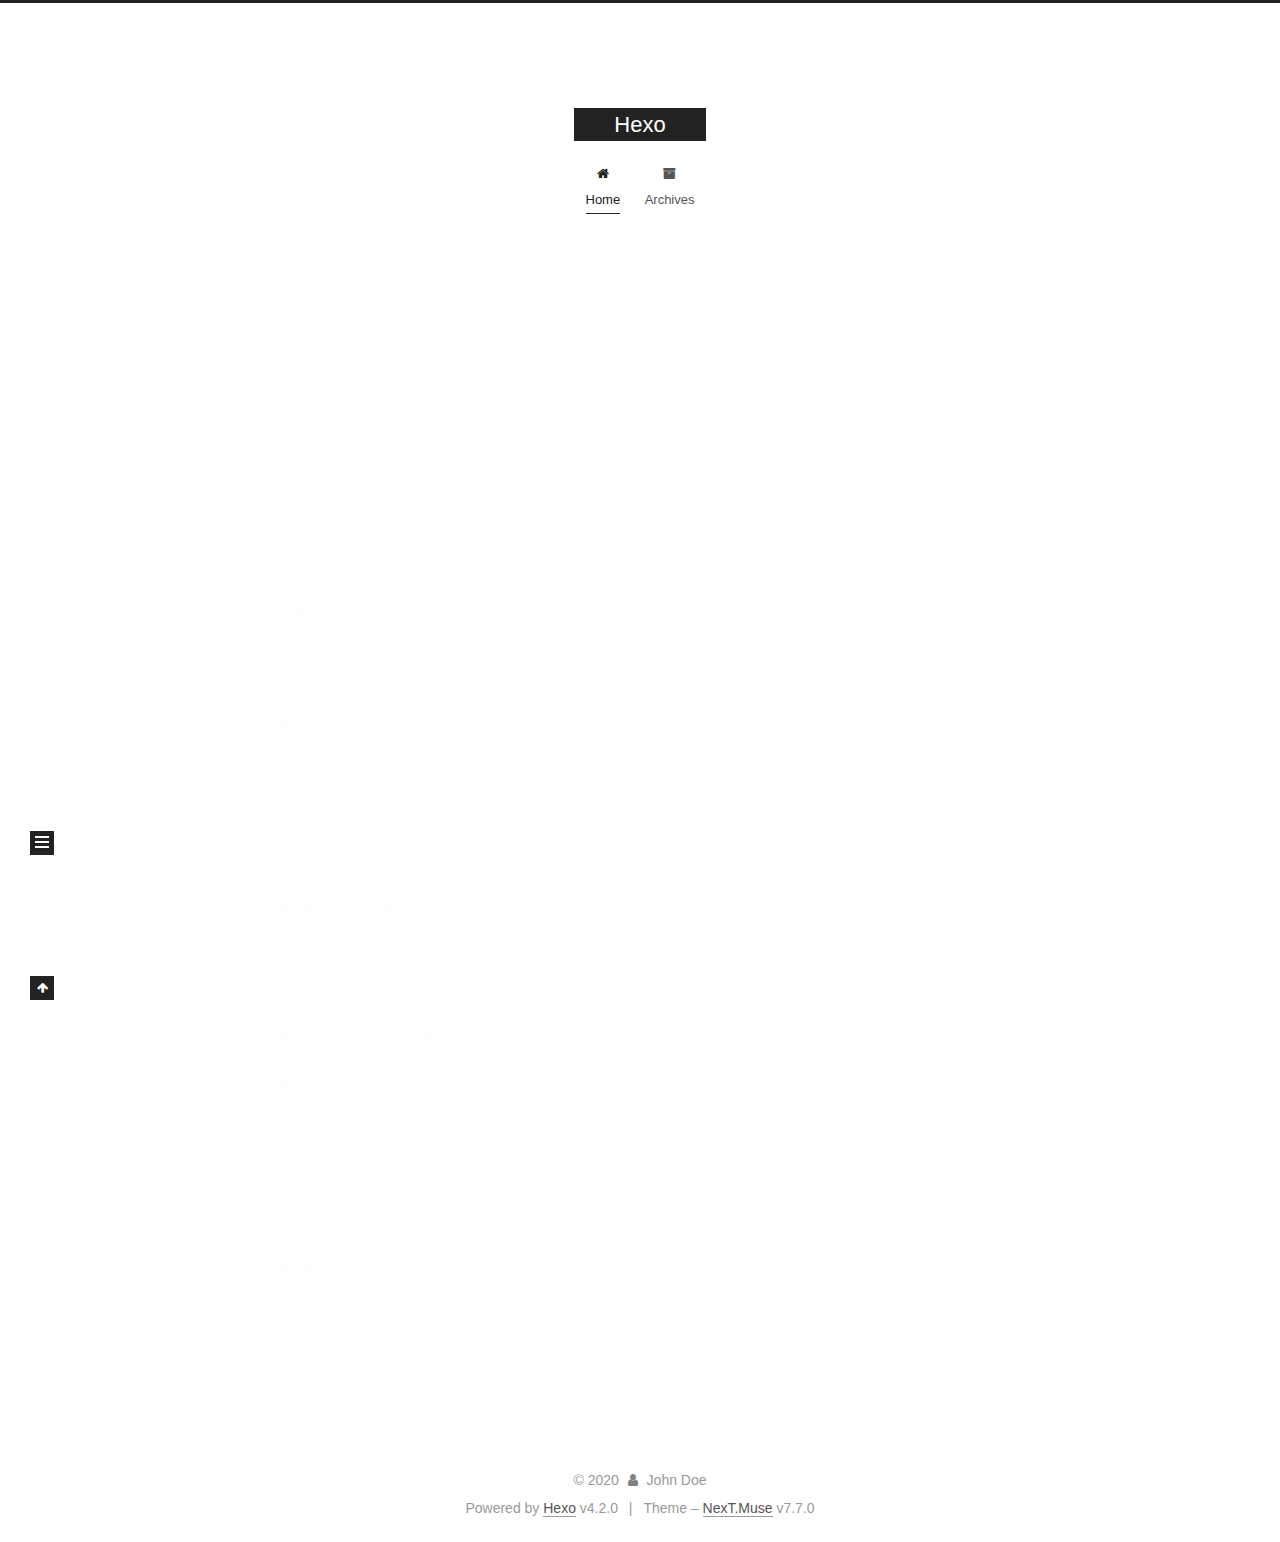
<file: index.html>
<!DOCTYPE html>
<html lang="en">
<head>
  <meta charset="UTF-8">
<meta name="viewport" content="width=device-width, initial-scale=1, maximum-scale=2">
<meta name="theme-color" content="#222">
<meta name="generator" content="Hexo 4.2.0">
  <link rel="apple-touch-icon" sizes="180x180" href="/images/apple-touch-icon-next.png">
  <link rel="icon" type="image/png" sizes="32x32" href="/images/favicon-32x32-next.png">
  <link rel="icon" type="image/png" sizes="16x16" href="/images/favicon-16x16-next.png">
  <link rel="mask-icon" href="/images/logo.svg" color="#222">

<link rel="stylesheet" href="/css/main.css">


<link rel="stylesheet" href="/lib/font-awesome/css/font-awesome.min.css">


<script id="hexo-configurations">
  var NexT = window.NexT || {};
  var CONFIG = {
    hostname: new URL('https://pz-cxy.github.io').hostname,
    root: '/',
    scheme: 'Muse',
    version: '7.7.0',
    exturl: false,
    sidebar: {"position":"left","display":"post","padding":18,"offset":12,"onmobile":false},
    copycode: {"enable":false,"show_result":false,"style":null},
    back2top: {"enable":true,"sidebar":false,"scrollpercent":false},
    bookmark: {"enable":false,"color":"#222","save":"auto"},
    fancybox: false,
    mediumzoom: false,
    lazyload: false,
    pangu: false,
    comments: {"style":"tabs","active":null,"storage":true,"lazyload":false,"nav":null},
    algolia: {
      appID: '',
      apiKey: '',
      indexName: '',
      hits: {"per_page":10},
      labels: {"input_placeholder":"Search for Posts","hits_empty":"We didn't find any results for the search: ${query}","hits_stats":"${hits} results found in ${time} ms"}
    },
    localsearch: {"enable":false,"trigger":"auto","top_n_per_article":1,"unescape":false,"preload":false},
    path: '',
    motion: {"enable":true,"async":false,"transition":{"post_block":"fadeIn","post_header":"slideDownIn","post_body":"slideDownIn","coll_header":"slideLeftIn","sidebar":"slideUpIn"}}
  };
</script>

  <meta property="og:type" content="website">
<meta property="og:title" content="Hexo">
<meta property="og:url" content="https://pz-cxy.github.io/index.html">
<meta property="og:site_name" content="Hexo">
<meta property="og:locale" content="en_US">
<meta property="article:author" content="John Doe">
<meta name="twitter:card" content="summary">

<link rel="canonical" href="https://pz-cxy.github.io/">


<script id="page-configurations">
  // https://hexo.io/docs/variables.html
  CONFIG.page = {
    sidebar: "",
    isHome: true,
    isPost: false
  };
</script>

  <title>Hexo</title>
  






  <noscript>
  <style>
  .use-motion .brand,
  .use-motion .menu-item,
  .sidebar-inner,
  .use-motion .post-block,
  .use-motion .pagination,
  .use-motion .comments,
  .use-motion .post-header,
  .use-motion .post-body,
  .use-motion .collection-header { opacity: initial; }

  .use-motion .site-title,
  .use-motion .site-subtitle {
    opacity: initial;
    top: initial;
  }

  .use-motion .logo-line-before i { left: initial; }
  .use-motion .logo-line-after i { right: initial; }
  </style>
</noscript>

</head>

<body itemscope itemtype="http://schema.org/WebPage">
  <div class="container use-motion">
    <div class="headband"></div>

    <header class="header" itemscope itemtype="http://schema.org/WPHeader">
      <div class="header-inner"><div class="site-brand-container">
  <div class="site-meta">

    <div>
      <a href="/" class="brand" rel="start">
        <span class="logo-line-before"><i></i></span>
        <span class="site-title">Hexo</span>
        <span class="logo-line-after"><i></i></span>
      </a>
    </div>
  </div>

  <div class="site-nav-toggle">
    <div class="toggle" aria-label="Toggle navigation bar">
      <span class="toggle-line toggle-line-first"></span>
      <span class="toggle-line toggle-line-middle"></span>
      <span class="toggle-line toggle-line-last"></span>
    </div>
  </div>
</div>


<nav class="site-nav">
  
  <ul id="menu" class="menu">
        <li class="menu-item menu-item-home">

    <a href="/" rel="section"><i class="fa fa-fw fa-home"></i>Home</a>

  </li>
        <li class="menu-item menu-item-archives">

    <a href="/archives/" rel="section"><i class="fa fa-fw fa-archive"></i>Archives</a>

  </li>
  </ul>

</nav>
</div>
    </header>

    
  <div class="back-to-top">
    <i class="fa fa-arrow-up"></i>
    <span>0%</span>
  </div>


    <main class="main">
      <div class="main-inner">
        <div class="content-wrap">
          

          <div class="content">
            

  <div class="posts-expand">
        
  
  
  <article itemscope itemtype="http://schema.org/Article" class="post-block home" lang="en">
    <link itemprop="mainEntityOfPage" href="https://pz-cxy.github.io/2020/01/03/hello-world/">

    <span hidden itemprop="author" itemscope itemtype="http://schema.org/Person">
      <meta itemprop="image" content="/images/avatar.gif">
      <meta itemprop="name" content="John Doe">
      <meta itemprop="description" content="">
    </span>

    <span hidden itemprop="publisher" itemscope itemtype="http://schema.org/Organization">
      <meta itemprop="name" content="Hexo">
    </span>
      <header class="post-header">
        <h1 class="post-title" itemprop="name headline">
          
            <a href="/2020/01/03/hello-world/" class="post-title-link" itemprop="url">Hello World</a>
        </h1>

        <div class="post-meta">
            <span class="post-meta-item">
              <span class="post-meta-item-icon">
                <i class="fa fa-calendar-o"></i>
              </span>
              <span class="post-meta-item-text">Posted on</span>

              <time title="Created: 2020-01-03 15:49:07" itemprop="dateCreated datePublished" datetime="2020-01-03T15:49:07+08:00">2020-01-03</time>
            </span>

          

        </div>
      </header>

    
    
    
    <div class="post-body" itemprop="articleBody">

      
          <p>Welcome to <a href="https://hexo.io/" target="_blank" rel="noopener">Hexo</a>! This is your very first post. Check <a href="https://hexo.io/docs/" target="_blank" rel="noopener">documentation</a> for more info. If you get any problems when using Hexo, you can find the answer in <a href="https://hexo.io/docs/troubleshooting.html" target="_blank" rel="noopener">troubleshooting</a> or you can ask me on <a href="https://github.com/hexojs/hexo/issues" target="_blank" rel="noopener">GitHub</a>.</p>
<h2 id="Quick-Start"><a href="#Quick-Start" class="headerlink" title="Quick Start"></a>Quick Start</h2><h3 id="Create-a-new-post"><a href="#Create-a-new-post" class="headerlink" title="Create a new post"></a>Create a new post</h3><figure class="highlight bash"><table><tr><td class="gutter"><pre><span class="line">1</span><br></pre></td><td class="code"><pre><span class="line">$ hexo new <span class="string">"My New Post"</span></span><br></pre></td></tr></table></figure>

<p>More info: <a href="https://hexo.io/docs/writing.html" target="_blank" rel="noopener">Writing</a></p>
<h3 id="Run-server"><a href="#Run-server" class="headerlink" title="Run server"></a>Run server</h3><figure class="highlight bash"><table><tr><td class="gutter"><pre><span class="line">1</span><br></pre></td><td class="code"><pre><span class="line">$ hexo server</span><br></pre></td></tr></table></figure>

<p>More info: <a href="https://hexo.io/docs/server.html" target="_blank" rel="noopener">Server</a></p>
<h3 id="Generate-static-files"><a href="#Generate-static-files" class="headerlink" title="Generate static files"></a>Generate static files</h3><figure class="highlight bash"><table><tr><td class="gutter"><pre><span class="line">1</span><br></pre></td><td class="code"><pre><span class="line">$ hexo generate</span><br></pre></td></tr></table></figure>

<p>More info: <a href="https://hexo.io/docs/generating.html" target="_blank" rel="noopener">Generating</a></p>
<h3 id="Deploy-to-remote-sites"><a href="#Deploy-to-remote-sites" class="headerlink" title="Deploy to remote sites"></a>Deploy to remote sites</h3><figure class="highlight bash"><table><tr><td class="gutter"><pre><span class="line">1</span><br></pre></td><td class="code"><pre><span class="line">$ hexo deploy</span><br></pre></td></tr></table></figure>

<p>More info: <a href="https://hexo.io/docs/one-command-deployment.html" target="_blank" rel="noopener">Deployment</a></p>

      
    </div>

    
    
    
      <footer class="post-footer">
        <div class="post-eof"></div>
      </footer>
  </article>
  
  
  

  </div>

  



          </div>
          

<script>
  window.addEventListener('tabs:register', () => {
    let activeClass = CONFIG.comments.activeClass;
    if (CONFIG.comments.storage) {
      activeClass = localStorage.getItem('comments_active') || activeClass;
    }
    if (activeClass) {
      let activeTab = document.querySelector(`a[href="#comment-${activeClass}"]`);
      if (activeTab) {
        activeTab.click();
      }
    }
  });
  if (CONFIG.comments.storage) {
    window.addEventListener('tabs:click', event => {
      if (!event.target.matches('.tabs-comment .tab-content .tab-pane')) return;
      let commentClass = event.target.classList[1];
      localStorage.setItem('comments_active', commentClass);
    });
  }
</script>

        </div>
          
  
  <div class="toggle sidebar-toggle">
    <span class="toggle-line toggle-line-first"></span>
    <span class="toggle-line toggle-line-middle"></span>
    <span class="toggle-line toggle-line-last"></span>
  </div>

  <aside class="sidebar">
    <div class="sidebar-inner">

      <ul class="sidebar-nav motion-element">
        <li class="sidebar-nav-toc">
          Table of Contents
        </li>
        <li class="sidebar-nav-overview">
          Overview
        </li>
      </ul>

      <!--noindex-->
      <div class="post-toc-wrap sidebar-panel">
      </div>
      <!--/noindex-->

      <div class="site-overview-wrap sidebar-panel">
        <div class="site-author motion-element" itemprop="author" itemscope itemtype="http://schema.org/Person">
  <p class="site-author-name" itemprop="name">John Doe</p>
  <div class="site-description" itemprop="description"></div>
</div>
<div class="site-state-wrap motion-element">
  <nav class="site-state">
      <div class="site-state-item site-state-posts">
          <a href="/archives/">
        
          <span class="site-state-item-count">1</span>
          <span class="site-state-item-name">posts</span>
        </a>
      </div>
  </nav>
</div>



      </div>

    </div>
  </aside>
  <div id="sidebar-dimmer"></div>


      </div>
    </main>

    <footer class="footer">
      <div class="footer-inner">
        

<div class="copyright">
  
  &copy; 
  <span itemprop="copyrightYear">2020</span>
  <span class="with-love">
    <i class="fa fa-user"></i>
  </span>
  <span class="author" itemprop="copyrightHolder">John Doe</span>
</div>
  <div class="powered-by">Powered by <a href="https://hexo.io/" class="theme-link" rel="noopener" target="_blank">Hexo</a> v4.2.0
  </div>
  <span class="post-meta-divider">|</span>
  <div class="theme-info">Theme – <a href="https://muse.theme-next.org/" class="theme-link" rel="noopener" target="_blank">NexT.Muse</a> v7.7.0
  </div>

        








      </div>
    </footer>
  </div>

  
  <script src="/lib/anime.min.js"></script>
  <script src="/lib/velocity/velocity.min.js"></script>
  <script src="/lib/velocity/velocity.ui.min.js"></script>

<script src="/js/utils.js"></script>

<script src="/js/motion.js"></script>


<script src="/js/schemes/muse.js"></script>


<script src="/js/next-boot.js"></script>




  















  

  

</body>
</html>
</file>
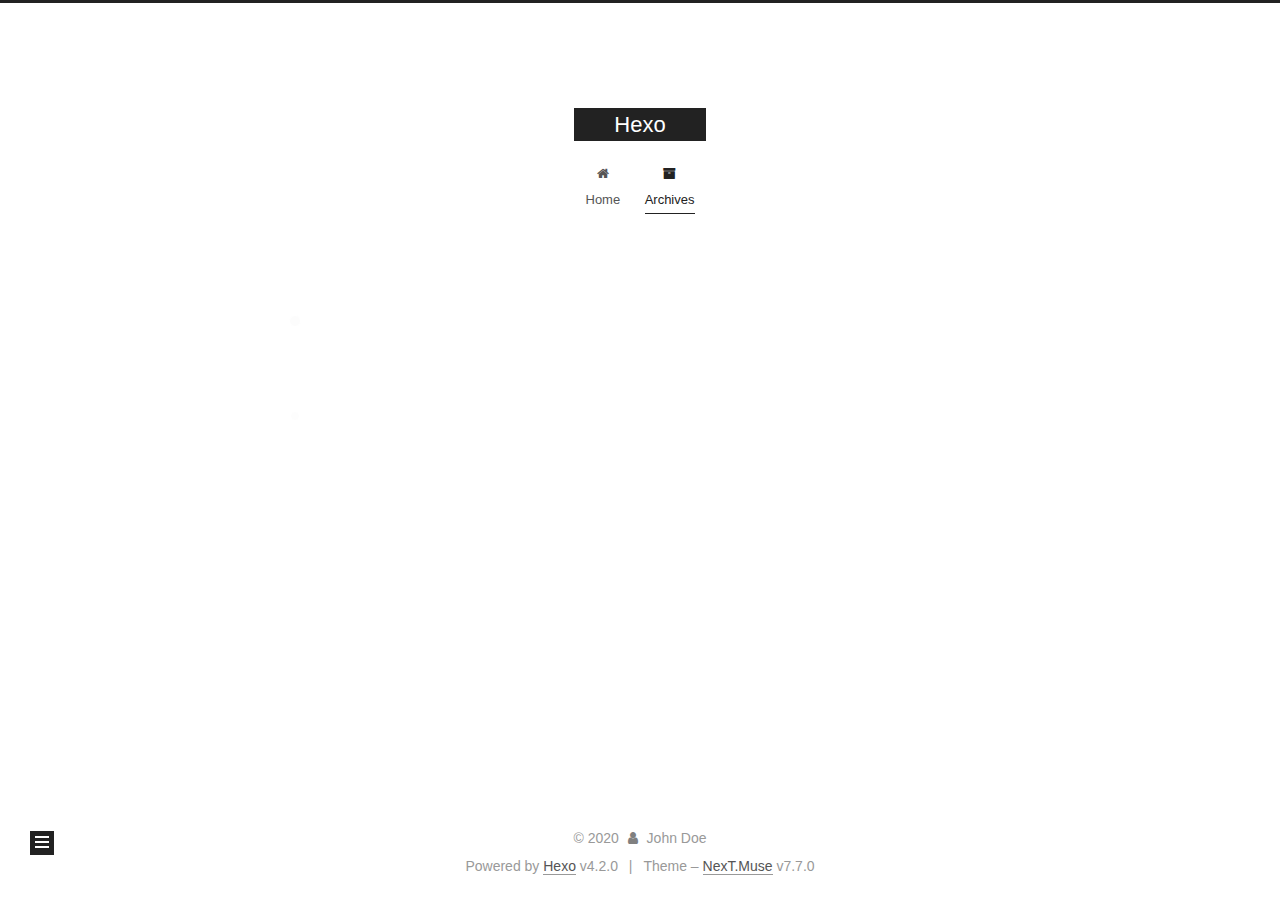
<file: archives/index.html>
<!DOCTYPE html>
<html lang="en">
<head>
  <meta charset="UTF-8">
<meta name="viewport" content="width=device-width, initial-scale=1, maximum-scale=2">
<meta name="theme-color" content="#222">
<meta name="generator" content="Hexo 4.2.0">
  <link rel="apple-touch-icon" sizes="180x180" href="/images/apple-touch-icon-next.png">
  <link rel="icon" type="image/png" sizes="32x32" href="/images/favicon-32x32-next.png">
  <link rel="icon" type="image/png" sizes="16x16" href="/images/favicon-16x16-next.png">
  <link rel="mask-icon" href="/images/logo.svg" color="#222">

<link rel="stylesheet" href="/css/main.css">


<link rel="stylesheet" href="/lib/font-awesome/css/font-awesome.min.css">


<script id="hexo-configurations">
  var NexT = window.NexT || {};
  var CONFIG = {
    hostname: new URL('https://pz-cxy.github.io').hostname,
    root: '/',
    scheme: 'Muse',
    version: '7.7.0',
    exturl: false,
    sidebar: {"position":"left","display":"post","padding":18,"offset":12,"onmobile":false},
    copycode: {"enable":false,"show_result":false,"style":null},
    back2top: {"enable":true,"sidebar":false,"scrollpercent":false},
    bookmark: {"enable":false,"color":"#222","save":"auto"},
    fancybox: false,
    mediumzoom: false,
    lazyload: false,
    pangu: false,
    comments: {"style":"tabs","active":null,"storage":true,"lazyload":false,"nav":null},
    algolia: {
      appID: '',
      apiKey: '',
      indexName: '',
      hits: {"per_page":10},
      labels: {"input_placeholder":"Search for Posts","hits_empty":"We didn't find any results for the search: ${query}","hits_stats":"${hits} results found in ${time} ms"}
    },
    localsearch: {"enable":false,"trigger":"auto","top_n_per_article":1,"unescape":false,"preload":false},
    path: '',
    motion: {"enable":true,"async":false,"transition":{"post_block":"fadeIn","post_header":"slideDownIn","post_body":"slideDownIn","coll_header":"slideLeftIn","sidebar":"slideUpIn"}}
  };
</script>

  <meta property="og:type" content="website">
<meta property="og:title" content="Hexo">
<meta property="og:url" content="https://pz-cxy.github.io/archives/index.html">
<meta property="og:site_name" content="Hexo">
<meta property="og:locale" content="en_US">
<meta property="article:author" content="John Doe">
<meta name="twitter:card" content="summary">

<link rel="canonical" href="https://pz-cxy.github.io/archives/">


<script id="page-configurations">
  // https://hexo.io/docs/variables.html
  CONFIG.page = {
    sidebar: "",
    isHome: false,
    isPost: false
  };
</script>

  <title>Archive | Hexo</title>
  






  <noscript>
  <style>
  .use-motion .brand,
  .use-motion .menu-item,
  .sidebar-inner,
  .use-motion .post-block,
  .use-motion .pagination,
  .use-motion .comments,
  .use-motion .post-header,
  .use-motion .post-body,
  .use-motion .collection-header { opacity: initial; }

  .use-motion .site-title,
  .use-motion .site-subtitle {
    opacity: initial;
    top: initial;
  }

  .use-motion .logo-line-before i { left: initial; }
  .use-motion .logo-line-after i { right: initial; }
  </style>
</noscript>

</head>

<body itemscope itemtype="http://schema.org/WebPage">
  <div class="container use-motion">
    <div class="headband"></div>

    <header class="header" itemscope itemtype="http://schema.org/WPHeader">
      <div class="header-inner"><div class="site-brand-container">
  <div class="site-meta">

    <div>
      <a href="/" class="brand" rel="start">
        <span class="logo-line-before"><i></i></span>
        <span class="site-title">Hexo</span>
        <span class="logo-line-after"><i></i></span>
      </a>
    </div>
  </div>

  <div class="site-nav-toggle">
    <div class="toggle" aria-label="Toggle navigation bar">
      <span class="toggle-line toggle-line-first"></span>
      <span class="toggle-line toggle-line-middle"></span>
      <span class="toggle-line toggle-line-last"></span>
    </div>
  </div>
</div>


<nav class="site-nav">
  
  <ul id="menu" class="menu">
        <li class="menu-item menu-item-home">

    <a href="/" rel="section"><i class="fa fa-fw fa-home"></i>Home</a>

  </li>
        <li class="menu-item menu-item-archives">

    <a href="/archives/" rel="section"><i class="fa fa-fw fa-archive"></i>Archives</a>

  </li>
  </ul>

</nav>
</div>
    </header>

    
  <div class="back-to-top">
    <i class="fa fa-arrow-up"></i>
    <span>0%</span>
  </div>


    <main class="main">
      <div class="main-inner">
        <div class="content-wrap">
          

          <div class="content">
            

  
  
  
  <div class="post-block">
    <div class="posts-collapse">
      <div class="collection-title">
        <span class="collection-header">Um..! 1 post. Keep on posting.</span>
      </div>

      
    <div class="collection-year">
      <h1 class="collection-header">2020</h1>
    </div>

  <article itemscope itemtype="http://schema.org/Article">
    <header class="post-header">

      <div class="post-meta">
        <time itemprop="dateCreated"
              datetime="2020-01-03T15:49:07+08:00"
              content="2020-01-03">
          01-03
        </time>
      </div>

      <h2 class="post-title">
          <a class="post-title-link" href="/2020/01/03/hello-world/" itemprop="url">
            <span itemprop="name">Hello World</span>
          </a>
      </h2>

    </header>
  </article>


    </div>
  </div>
  
  
  

  



          </div>
          

<script>
  window.addEventListener('tabs:register', () => {
    let activeClass = CONFIG.comments.activeClass;
    if (CONFIG.comments.storage) {
      activeClass = localStorage.getItem('comments_active') || activeClass;
    }
    if (activeClass) {
      let activeTab = document.querySelector(`a[href="#comment-${activeClass}"]`);
      if (activeTab) {
        activeTab.click();
      }
    }
  });
  if (CONFIG.comments.storage) {
    window.addEventListener('tabs:click', event => {
      if (!event.target.matches('.tabs-comment .tab-content .tab-pane')) return;
      let commentClass = event.target.classList[1];
      localStorage.setItem('comments_active', commentClass);
    });
  }
</script>

        </div>
          
  
  <div class="toggle sidebar-toggle">
    <span class="toggle-line toggle-line-first"></span>
    <span class="toggle-line toggle-line-middle"></span>
    <span class="toggle-line toggle-line-last"></span>
  </div>

  <aside class="sidebar">
    <div class="sidebar-inner">

      <ul class="sidebar-nav motion-element">
        <li class="sidebar-nav-toc">
          Table of Contents
        </li>
        <li class="sidebar-nav-overview">
          Overview
        </li>
      </ul>

      <!--noindex-->
      <div class="post-toc-wrap sidebar-panel">
      </div>
      <!--/noindex-->

      <div class="site-overview-wrap sidebar-panel">
        <div class="site-author motion-element" itemprop="author" itemscope itemtype="http://schema.org/Person">
  <p class="site-author-name" itemprop="name">John Doe</p>
  <div class="site-description" itemprop="description"></div>
</div>
<div class="site-state-wrap motion-element">
  <nav class="site-state">
      <div class="site-state-item site-state-posts">
          <a href="/archives/">
        
          <span class="site-state-item-count">1</span>
          <span class="site-state-item-name">posts</span>
        </a>
      </div>
  </nav>
</div>



      </div>

    </div>
  </aside>
  <div id="sidebar-dimmer"></div>


      </div>
    </main>

    <footer class="footer">
      <div class="footer-inner">
        

<div class="copyright">
  
  &copy; 
  <span itemprop="copyrightYear">2020</span>
  <span class="with-love">
    <i class="fa fa-user"></i>
  </span>
  <span class="author" itemprop="copyrightHolder">John Doe</span>
</div>
  <div class="powered-by">Powered by <a href="https://hexo.io/" class="theme-link" rel="noopener" target="_blank">Hexo</a> v4.2.0
  </div>
  <span class="post-meta-divider">|</span>
  <div class="theme-info">Theme – <a href="https://muse.theme-next.org/" class="theme-link" rel="noopener" target="_blank">NexT.Muse</a> v7.7.0
  </div>

        








      </div>
    </footer>
  </div>

  
  <script src="/lib/anime.min.js"></script>
  <script src="/lib/velocity/velocity.min.js"></script>
  <script src="/lib/velocity/velocity.ui.min.js"></script>

<script src="/js/utils.js"></script>

<script src="/js/motion.js"></script>


<script src="/js/schemes/muse.js"></script>


<script src="/js/next-boot.js"></script>




  















  

  

</body>
</html>
</file>
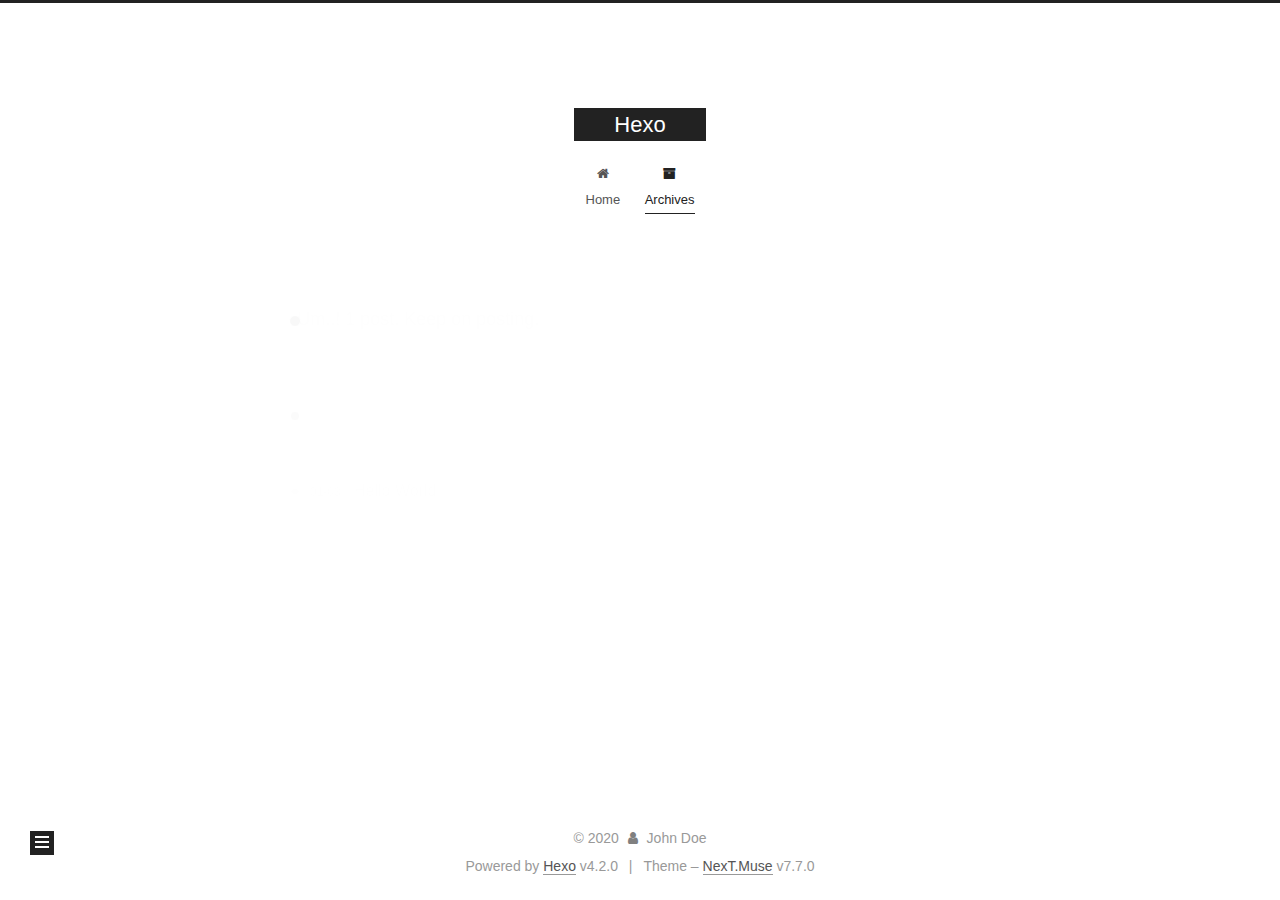
<file: archives/2020/index.html>
<!DOCTYPE html>
<html lang="en">
<head>
  <meta charset="UTF-8">
<meta name="viewport" content="width=device-width, initial-scale=1, maximum-scale=2">
<meta name="theme-color" content="#222">
<meta name="generator" content="Hexo 4.2.0">
  <link rel="apple-touch-icon" sizes="180x180" href="/images/apple-touch-icon-next.png">
  <link rel="icon" type="image/png" sizes="32x32" href="/images/favicon-32x32-next.png">
  <link rel="icon" type="image/png" sizes="16x16" href="/images/favicon-16x16-next.png">
  <link rel="mask-icon" href="/images/logo.svg" color="#222">

<link rel="stylesheet" href="/css/main.css">


<link rel="stylesheet" href="/lib/font-awesome/css/font-awesome.min.css">


<script id="hexo-configurations">
  var NexT = window.NexT || {};
  var CONFIG = {
    hostname: new URL('https://pz-cxy.github.io').hostname,
    root: '/',
    scheme: 'Muse',
    version: '7.7.0',
    exturl: false,
    sidebar: {"position":"left","display":"post","padding":18,"offset":12,"onmobile":false},
    copycode: {"enable":false,"show_result":false,"style":null},
    back2top: {"enable":true,"sidebar":false,"scrollpercent":false},
    bookmark: {"enable":false,"color":"#222","save":"auto"},
    fancybox: false,
    mediumzoom: false,
    lazyload: false,
    pangu: false,
    comments: {"style":"tabs","active":null,"storage":true,"lazyload":false,"nav":null},
    algolia: {
      appID: '',
      apiKey: '',
      indexName: '',
      hits: {"per_page":10},
      labels: {"input_placeholder":"Search for Posts","hits_empty":"We didn't find any results for the search: ${query}","hits_stats":"${hits} results found in ${time} ms"}
    },
    localsearch: {"enable":false,"trigger":"auto","top_n_per_article":1,"unescape":false,"preload":false},
    path: '',
    motion: {"enable":true,"async":false,"transition":{"post_block":"fadeIn","post_header":"slideDownIn","post_body":"slideDownIn","coll_header":"slideLeftIn","sidebar":"slideUpIn"}}
  };
</script>

  <meta property="og:type" content="website">
<meta property="og:title" content="Hexo">
<meta property="og:url" content="https://pz-cxy.github.io/archives/2020/index.html">
<meta property="og:site_name" content="Hexo">
<meta property="og:locale" content="en_US">
<meta property="article:author" content="John Doe">
<meta name="twitter:card" content="summary">

<link rel="canonical" href="https://pz-cxy.github.io/archives/2020/">


<script id="page-configurations">
  // https://hexo.io/docs/variables.html
  CONFIG.page = {
    sidebar: "",
    isHome: false,
    isPost: false
  };
</script>

  <title>Archive | Hexo</title>
  






  <noscript>
  <style>
  .use-motion .brand,
  .use-motion .menu-item,
  .sidebar-inner,
  .use-motion .post-block,
  .use-motion .pagination,
  .use-motion .comments,
  .use-motion .post-header,
  .use-motion .post-body,
  .use-motion .collection-header { opacity: initial; }

  .use-motion .site-title,
  .use-motion .site-subtitle {
    opacity: initial;
    top: initial;
  }

  .use-motion .logo-line-before i { left: initial; }
  .use-motion .logo-line-after i { right: initial; }
  </style>
</noscript>

</head>

<body itemscope itemtype="http://schema.org/WebPage">
  <div class="container use-motion">
    <div class="headband"></div>

    <header class="header" itemscope itemtype="http://schema.org/WPHeader">
      <div class="header-inner"><div class="site-brand-container">
  <div class="site-meta">

    <div>
      <a href="/" class="brand" rel="start">
        <span class="logo-line-before"><i></i></span>
        <span class="site-title">Hexo</span>
        <span class="logo-line-after"><i></i></span>
      </a>
    </div>
  </div>

  <div class="site-nav-toggle">
    <div class="toggle" aria-label="Toggle navigation bar">
      <span class="toggle-line toggle-line-first"></span>
      <span class="toggle-line toggle-line-middle"></span>
      <span class="toggle-line toggle-line-last"></span>
    </div>
  </div>
</div>


<nav class="site-nav">
  
  <ul id="menu" class="menu">
        <li class="menu-item menu-item-home">

    <a href="/" rel="section"><i class="fa fa-fw fa-home"></i>Home</a>

  </li>
        <li class="menu-item menu-item-archives">

    <a href="/archives/" rel="section"><i class="fa fa-fw fa-archive"></i>Archives</a>

  </li>
  </ul>

</nav>
</div>
    </header>

    
  <div class="back-to-top">
    <i class="fa fa-arrow-up"></i>
    <span>0%</span>
  </div>


    <main class="main">
      <div class="main-inner">
        <div class="content-wrap">
          

          <div class="content">
            

  
  
  
  <div class="post-block">
    <div class="posts-collapse">
      <div class="collection-title">
        <span class="collection-header">Um..! 1 post. Keep on posting.</span>
      </div>

      
    <div class="collection-year">
      <h1 class="collection-header">2020</h1>
    </div>

  <article itemscope itemtype="http://schema.org/Article">
    <header class="post-header">

      <div class="post-meta">
        <time itemprop="dateCreated"
              datetime="2020-01-03T15:49:07+08:00"
              content="2020-01-03">
          01-03
        </time>
      </div>

      <h2 class="post-title">
          <a class="post-title-link" href="/2020/01/03/hello-world/" itemprop="url">
            <span itemprop="name">Hello World</span>
          </a>
      </h2>

    </header>
  </article>


    </div>
  </div>
  
  
  

  



          </div>
          

<script>
  window.addEventListener('tabs:register', () => {
    let activeClass = CONFIG.comments.activeClass;
    if (CONFIG.comments.storage) {
      activeClass = localStorage.getItem('comments_active') || activeClass;
    }
    if (activeClass) {
      let activeTab = document.querySelector(`a[href="#comment-${activeClass}"]`);
      if (activeTab) {
        activeTab.click();
      }
    }
  });
  if (CONFIG.comments.storage) {
    window.addEventListener('tabs:click', event => {
      if (!event.target.matches('.tabs-comment .tab-content .tab-pane')) return;
      let commentClass = event.target.classList[1];
      localStorage.setItem('comments_active', commentClass);
    });
  }
</script>

        </div>
          
  
  <div class="toggle sidebar-toggle">
    <span class="toggle-line toggle-line-first"></span>
    <span class="toggle-line toggle-line-middle"></span>
    <span class="toggle-line toggle-line-last"></span>
  </div>

  <aside class="sidebar">
    <div class="sidebar-inner">

      <ul class="sidebar-nav motion-element">
        <li class="sidebar-nav-toc">
          Table of Contents
        </li>
        <li class="sidebar-nav-overview">
          Overview
        </li>
      </ul>

      <!--noindex-->
      <div class="post-toc-wrap sidebar-panel">
      </div>
      <!--/noindex-->

      <div class="site-overview-wrap sidebar-panel">
        <div class="site-author motion-element" itemprop="author" itemscope itemtype="http://schema.org/Person">
  <p class="site-author-name" itemprop="name">John Doe</p>
  <div class="site-description" itemprop="description"></div>
</div>
<div class="site-state-wrap motion-element">
  <nav class="site-state">
      <div class="site-state-item site-state-posts">
          <a href="/archives/">
        
          <span class="site-state-item-count">1</span>
          <span class="site-state-item-name">posts</span>
        </a>
      </div>
  </nav>
</div>



      </div>

    </div>
  </aside>
  <div id="sidebar-dimmer"></div>


      </div>
    </main>

    <footer class="footer">
      <div class="footer-inner">
        

<div class="copyright">
  
  &copy; 
  <span itemprop="copyrightYear">2020</span>
  <span class="with-love">
    <i class="fa fa-user"></i>
  </span>
  <span class="author" itemprop="copyrightHolder">John Doe</span>
</div>
  <div class="powered-by">Powered by <a href="https://hexo.io/" class="theme-link" rel="noopener" target="_blank">Hexo</a> v4.2.0
  </div>
  <span class="post-meta-divider">|</span>
  <div class="theme-info">Theme – <a href="https://muse.theme-next.org/" class="theme-link" rel="noopener" target="_blank">NexT.Muse</a> v7.7.0
  </div>

        








      </div>
    </footer>
  </div>

  
  <script src="/lib/anime.min.js"></script>
  <script src="/lib/velocity/velocity.min.js"></script>
  <script src="/lib/velocity/velocity.ui.min.js"></script>

<script src="/js/utils.js"></script>

<script src="/js/motion.js"></script>


<script src="/js/schemes/muse.js"></script>


<script src="/js/next-boot.js"></script>




  















  

  

</body>
</html>
</file>
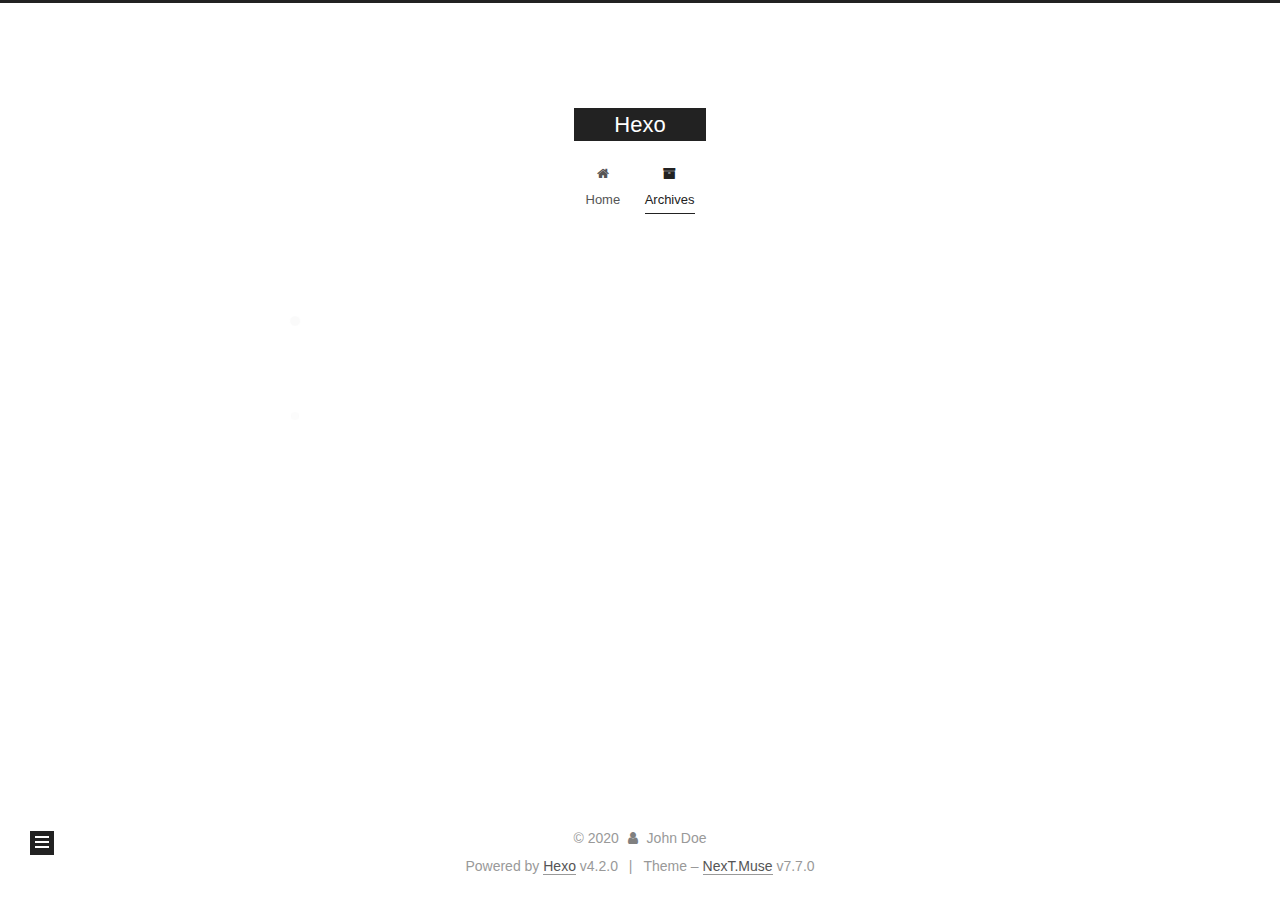
<file: archives/2020/01/index.html>
<!DOCTYPE html>
<html lang="en">
<head>
  <meta charset="UTF-8">
<meta name="viewport" content="width=device-width, initial-scale=1, maximum-scale=2">
<meta name="theme-color" content="#222">
<meta name="generator" content="Hexo 4.2.0">
  <link rel="apple-touch-icon" sizes="180x180" href="/images/apple-touch-icon-next.png">
  <link rel="icon" type="image/png" sizes="32x32" href="/images/favicon-32x32-next.png">
  <link rel="icon" type="image/png" sizes="16x16" href="/images/favicon-16x16-next.png">
  <link rel="mask-icon" href="/images/logo.svg" color="#222">

<link rel="stylesheet" href="/css/main.css">


<link rel="stylesheet" href="/lib/font-awesome/css/font-awesome.min.css">


<script id="hexo-configurations">
  var NexT = window.NexT || {};
  var CONFIG = {
    hostname: new URL('https://pz-cxy.github.io').hostname,
    root: '/',
    scheme: 'Muse',
    version: '7.7.0',
    exturl: false,
    sidebar: {"position":"left","display":"post","padding":18,"offset":12,"onmobile":false},
    copycode: {"enable":false,"show_result":false,"style":null},
    back2top: {"enable":true,"sidebar":false,"scrollpercent":false},
    bookmark: {"enable":false,"color":"#222","save":"auto"},
    fancybox: false,
    mediumzoom: false,
    lazyload: false,
    pangu: false,
    comments: {"style":"tabs","active":null,"storage":true,"lazyload":false,"nav":null},
    algolia: {
      appID: '',
      apiKey: '',
      indexName: '',
      hits: {"per_page":10},
      labels: {"input_placeholder":"Search for Posts","hits_empty":"We didn't find any results for the search: ${query}","hits_stats":"${hits} results found in ${time} ms"}
    },
    localsearch: {"enable":false,"trigger":"auto","top_n_per_article":1,"unescape":false,"preload":false},
    path: '',
    motion: {"enable":true,"async":false,"transition":{"post_block":"fadeIn","post_header":"slideDownIn","post_body":"slideDownIn","coll_header":"slideLeftIn","sidebar":"slideUpIn"}}
  };
</script>

  <meta property="og:type" content="website">
<meta property="og:title" content="Hexo">
<meta property="og:url" content="https://pz-cxy.github.io/archives/2020/01/index.html">
<meta property="og:site_name" content="Hexo">
<meta property="og:locale" content="en_US">
<meta property="article:author" content="John Doe">
<meta name="twitter:card" content="summary">

<link rel="canonical" href="https://pz-cxy.github.io/archives/2020/01/">


<script id="page-configurations">
  // https://hexo.io/docs/variables.html
  CONFIG.page = {
    sidebar: "",
    isHome: false,
    isPost: false
  };
</script>

  <title>Archive | Hexo</title>
  






  <noscript>
  <style>
  .use-motion .brand,
  .use-motion .menu-item,
  .sidebar-inner,
  .use-motion .post-block,
  .use-motion .pagination,
  .use-motion .comments,
  .use-motion .post-header,
  .use-motion .post-body,
  .use-motion .collection-header { opacity: initial; }

  .use-motion .site-title,
  .use-motion .site-subtitle {
    opacity: initial;
    top: initial;
  }

  .use-motion .logo-line-before i { left: initial; }
  .use-motion .logo-line-after i { right: initial; }
  </style>
</noscript>

</head>

<body itemscope itemtype="http://schema.org/WebPage">
  <div class="container use-motion">
    <div class="headband"></div>

    <header class="header" itemscope itemtype="http://schema.org/WPHeader">
      <div class="header-inner"><div class="site-brand-container">
  <div class="site-meta">

    <div>
      <a href="/" class="brand" rel="start">
        <span class="logo-line-before"><i></i></span>
        <span class="site-title">Hexo</span>
        <span class="logo-line-after"><i></i></span>
      </a>
    </div>
  </div>

  <div class="site-nav-toggle">
    <div class="toggle" aria-label="Toggle navigation bar">
      <span class="toggle-line toggle-line-first"></span>
      <span class="toggle-line toggle-line-middle"></span>
      <span class="toggle-line toggle-line-last"></span>
    </div>
  </div>
</div>


<nav class="site-nav">
  
  <ul id="menu" class="menu">
        <li class="menu-item menu-item-home">

    <a href="/" rel="section"><i class="fa fa-fw fa-home"></i>Home</a>

  </li>
        <li class="menu-item menu-item-archives">

    <a href="/archives/" rel="section"><i class="fa fa-fw fa-archive"></i>Archives</a>

  </li>
  </ul>

</nav>
</div>
    </header>

    
  <div class="back-to-top">
    <i class="fa fa-arrow-up"></i>
    <span>0%</span>
  </div>


    <main class="main">
      <div class="main-inner">
        <div class="content-wrap">
          

          <div class="content">
            

  
  
  
  <div class="post-block">
    <div class="posts-collapse">
      <div class="collection-title">
        <span class="collection-header">Um..! 1 post. Keep on posting.</span>
      </div>

      
    <div class="collection-year">
      <h1 class="collection-header">2020</h1>
    </div>

  <article itemscope itemtype="http://schema.org/Article">
    <header class="post-header">

      <div class="post-meta">
        <time itemprop="dateCreated"
              datetime="2020-01-03T15:49:07+08:00"
              content="2020-01-03">
          01-03
        </time>
      </div>

      <h2 class="post-title">
          <a class="post-title-link" href="/2020/01/03/hello-world/" itemprop="url">
            <span itemprop="name">Hello World</span>
          </a>
      </h2>

    </header>
  </article>


    </div>
  </div>
  
  
  

  



          </div>
          

<script>
  window.addEventListener('tabs:register', () => {
    let activeClass = CONFIG.comments.activeClass;
    if (CONFIG.comments.storage) {
      activeClass = localStorage.getItem('comments_active') || activeClass;
    }
    if (activeClass) {
      let activeTab = document.querySelector(`a[href="#comment-${activeClass}"]`);
      if (activeTab) {
        activeTab.click();
      }
    }
  });
  if (CONFIG.comments.storage) {
    window.addEventListener('tabs:click', event => {
      if (!event.target.matches('.tabs-comment .tab-content .tab-pane')) return;
      let commentClass = event.target.classList[1];
      localStorage.setItem('comments_active', commentClass);
    });
  }
</script>

        </div>
          
  
  <div class="toggle sidebar-toggle">
    <span class="toggle-line toggle-line-first"></span>
    <span class="toggle-line toggle-line-middle"></span>
    <span class="toggle-line toggle-line-last"></span>
  </div>

  <aside class="sidebar">
    <div class="sidebar-inner">

      <ul class="sidebar-nav motion-element">
        <li class="sidebar-nav-toc">
          Table of Contents
        </li>
        <li class="sidebar-nav-overview">
          Overview
        </li>
      </ul>

      <!--noindex-->
      <div class="post-toc-wrap sidebar-panel">
      </div>
      <!--/noindex-->

      <div class="site-overview-wrap sidebar-panel">
        <div class="site-author motion-element" itemprop="author" itemscope itemtype="http://schema.org/Person">
  <p class="site-author-name" itemprop="name">John Doe</p>
  <div class="site-description" itemprop="description"></div>
</div>
<div class="site-state-wrap motion-element">
  <nav class="site-state">
      <div class="site-state-item site-state-posts">
          <a href="/archives/">
        
          <span class="site-state-item-count">1</span>
          <span class="site-state-item-name">posts</span>
        </a>
      </div>
  </nav>
</div>



      </div>

    </div>
  </aside>
  <div id="sidebar-dimmer"></div>


      </div>
    </main>

    <footer class="footer">
      <div class="footer-inner">
        

<div class="copyright">
  
  &copy; 
  <span itemprop="copyrightYear">2020</span>
  <span class="with-love">
    <i class="fa fa-user"></i>
  </span>
  <span class="author" itemprop="copyrightHolder">John Doe</span>
</div>
  <div class="powered-by">Powered by <a href="https://hexo.io/" class="theme-link" rel="noopener" target="_blank">Hexo</a> v4.2.0
  </div>
  <span class="post-meta-divider">|</span>
  <div class="theme-info">Theme – <a href="https://muse.theme-next.org/" class="theme-link" rel="noopener" target="_blank">NexT.Muse</a> v7.7.0
  </div>

        








      </div>
    </footer>
  </div>

  
  <script src="/lib/anime.min.js"></script>
  <script src="/lib/velocity/velocity.min.js"></script>
  <script src="/lib/velocity/velocity.ui.min.js"></script>

<script src="/js/utils.js"></script>

<script src="/js/motion.js"></script>


<script src="/js/schemes/muse.js"></script>


<script src="/js/next-boot.js"></script>




  















  

  

</body>
</html>
</file>
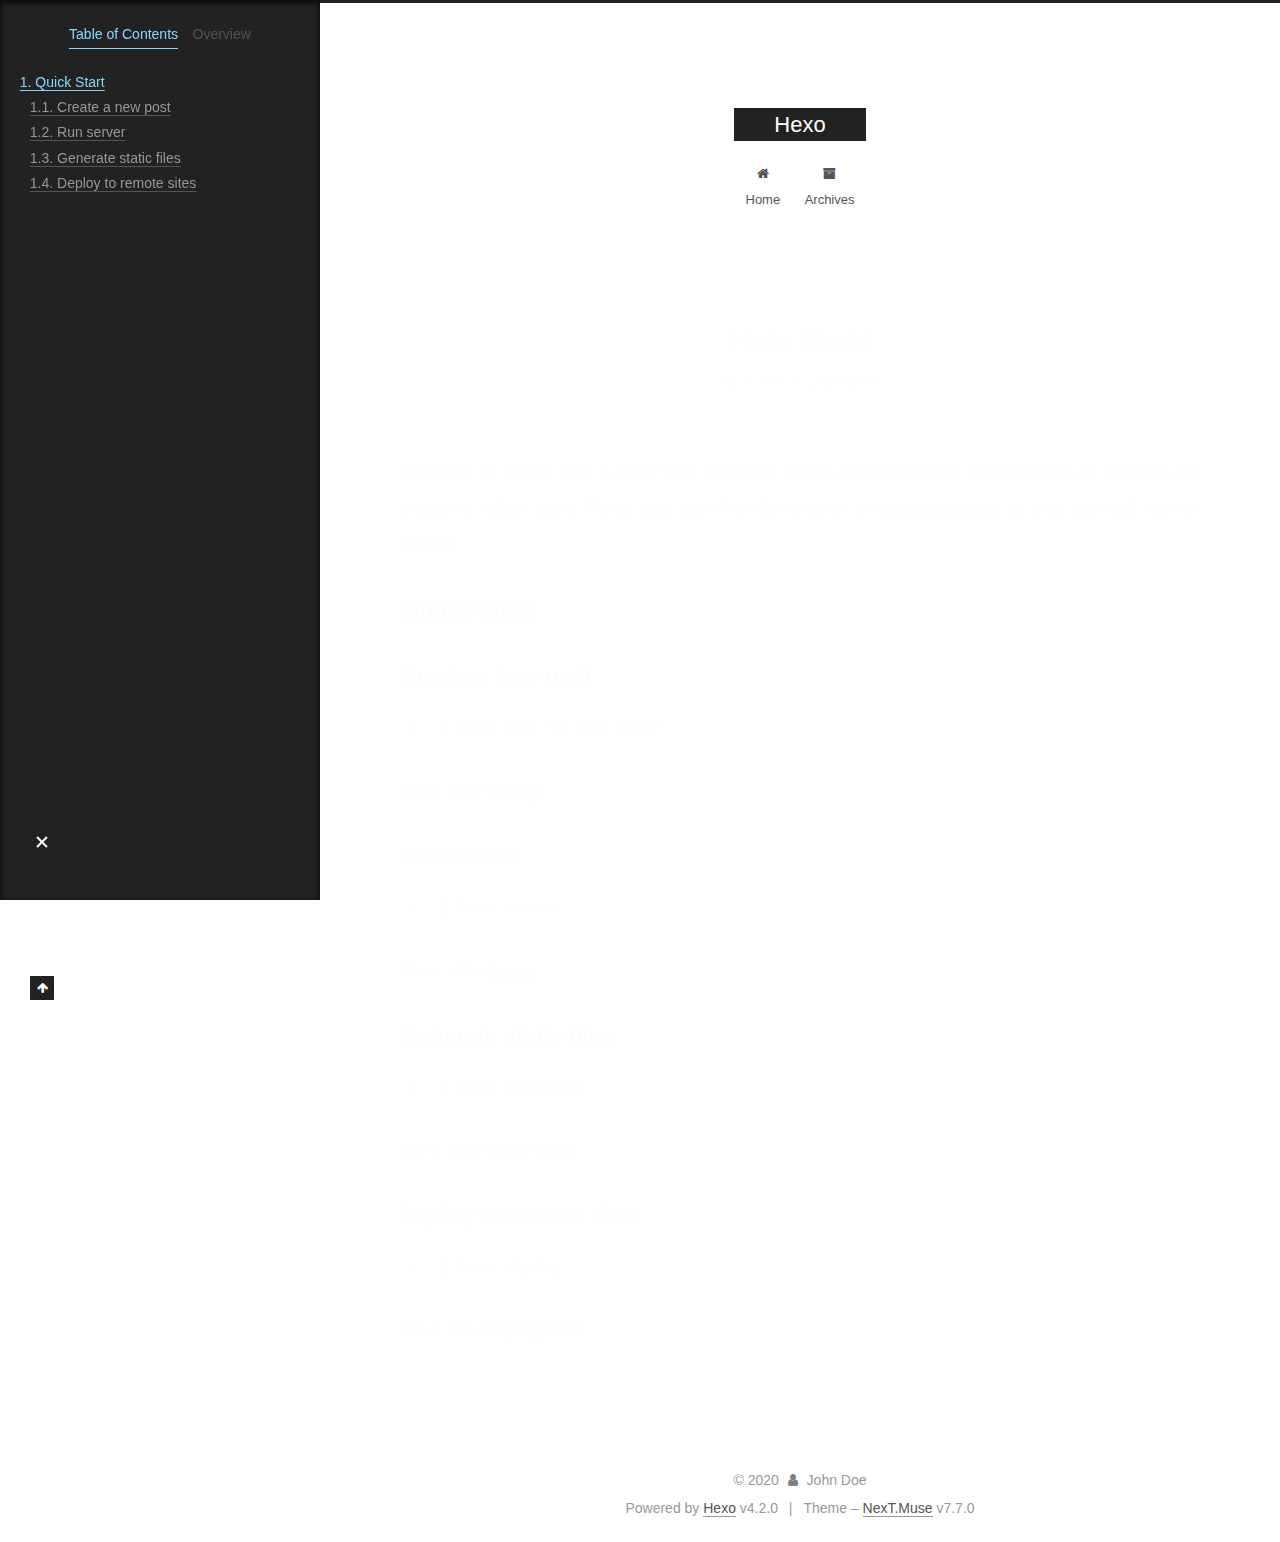
<file: 2020/01/03/hello-world/index.html>
<!DOCTYPE html>
<html lang="en">
<head>
  <meta charset="UTF-8">
<meta name="viewport" content="width=device-width, initial-scale=1, maximum-scale=2">
<meta name="theme-color" content="#222">
<meta name="generator" content="Hexo 4.2.0">
  <link rel="apple-touch-icon" sizes="180x180" href="/images/apple-touch-icon-next.png">
  <link rel="icon" type="image/png" sizes="32x32" href="/images/favicon-32x32-next.png">
  <link rel="icon" type="image/png" sizes="16x16" href="/images/favicon-16x16-next.png">
  <link rel="mask-icon" href="/images/logo.svg" color="#222">

<link rel="stylesheet" href="/css/main.css">


<link rel="stylesheet" href="/lib/font-awesome/css/font-awesome.min.css">


<script id="hexo-configurations">
  var NexT = window.NexT || {};
  var CONFIG = {
    hostname: new URL('https://pz-cxy.github.io').hostname,
    root: '/',
    scheme: 'Muse',
    version: '7.7.0',
    exturl: false,
    sidebar: {"position":"left","display":"post","padding":18,"offset":12,"onmobile":false},
    copycode: {"enable":false,"show_result":false,"style":null},
    back2top: {"enable":true,"sidebar":false,"scrollpercent":false},
    bookmark: {"enable":false,"color":"#222","save":"auto"},
    fancybox: false,
    mediumzoom: false,
    lazyload: false,
    pangu: false,
    comments: {"style":"tabs","active":null,"storage":true,"lazyload":false,"nav":null},
    algolia: {
      appID: '',
      apiKey: '',
      indexName: '',
      hits: {"per_page":10},
      labels: {"input_placeholder":"Search for Posts","hits_empty":"We didn't find any results for the search: ${query}","hits_stats":"${hits} results found in ${time} ms"}
    },
    localsearch: {"enable":false,"trigger":"auto","top_n_per_article":1,"unescape":false,"preload":false},
    path: '',
    motion: {"enable":true,"async":false,"transition":{"post_block":"fadeIn","post_header":"slideDownIn","post_body":"slideDownIn","coll_header":"slideLeftIn","sidebar":"slideUpIn"}}
  };
</script>

  <meta name="description" content="Welcome to Hexo! This is your very first post. Check documentation for more info. If you get any problems when using Hexo, you can find the answer in troubleshooting or you can ask me on GitHub. Quick">
<meta property="og:type" content="article">
<meta property="og:title" content="Hello World">
<meta property="og:url" content="https://pz-cxy.github.io/2020/01/03/hello-world/index.html">
<meta property="og:site_name" content="Hexo">
<meta property="og:description" content="Welcome to Hexo! This is your very first post. Check documentation for more info. If you get any problems when using Hexo, you can find the answer in troubleshooting or you can ask me on GitHub. Quick">
<meta property="og:locale" content="en_US">
<meta property="article:published_time" content="2020-01-03T07:49:07.250Z">
<meta property="article:modified_time" content="2020-01-03T07:49:07.250Z">
<meta property="article:author" content="John Doe">
<meta name="twitter:card" content="summary">

<link rel="canonical" href="https://pz-cxy.github.io/2020/01/03/hello-world/">


<script id="page-configurations">
  // https://hexo.io/docs/variables.html
  CONFIG.page = {
    sidebar: "",
    isHome: false,
    isPost: true
  };
</script>

  <title>Hello World | Hexo</title>
  






  <noscript>
  <style>
  .use-motion .brand,
  .use-motion .menu-item,
  .sidebar-inner,
  .use-motion .post-block,
  .use-motion .pagination,
  .use-motion .comments,
  .use-motion .post-header,
  .use-motion .post-body,
  .use-motion .collection-header { opacity: initial; }

  .use-motion .site-title,
  .use-motion .site-subtitle {
    opacity: initial;
    top: initial;
  }

  .use-motion .logo-line-before i { left: initial; }
  .use-motion .logo-line-after i { right: initial; }
  </style>
</noscript>

</head>

<body itemscope itemtype="http://schema.org/WebPage">
  <div class="container use-motion">
    <div class="headband"></div>

    <header class="header" itemscope itemtype="http://schema.org/WPHeader">
      <div class="header-inner"><div class="site-brand-container">
  <div class="site-meta">

    <div>
      <a href="/" class="brand" rel="start">
        <span class="logo-line-before"><i></i></span>
        <span class="site-title">Hexo</span>
        <span class="logo-line-after"><i></i></span>
      </a>
    </div>
  </div>

  <div class="site-nav-toggle">
    <div class="toggle" aria-label="Toggle navigation bar">
      <span class="toggle-line toggle-line-first"></span>
      <span class="toggle-line toggle-line-middle"></span>
      <span class="toggle-line toggle-line-last"></span>
    </div>
  </div>
</div>


<nav class="site-nav">
  
  <ul id="menu" class="menu">
        <li class="menu-item menu-item-home">

    <a href="/" rel="section"><i class="fa fa-fw fa-home"></i>Home</a>

  </li>
        <li class="menu-item menu-item-archives">

    <a href="/archives/" rel="section"><i class="fa fa-fw fa-archive"></i>Archives</a>

  </li>
  </ul>

</nav>
</div>
    </header>

    
  <div class="back-to-top">
    <i class="fa fa-arrow-up"></i>
    <span>0%</span>
  </div>


    <main class="main">
      <div class="main-inner">
        <div class="content-wrap">
          

          <div class="content">
            

  <div class="posts-expand">
      
  
  
  <article itemscope itemtype="http://schema.org/Article" class="post-block " lang="en">
    <link itemprop="mainEntityOfPage" href="https://pz-cxy.github.io/2020/01/03/hello-world/">

    <span hidden itemprop="author" itemscope itemtype="http://schema.org/Person">
      <meta itemprop="image" content="/images/avatar.gif">
      <meta itemprop="name" content="John Doe">
      <meta itemprop="description" content="">
    </span>

    <span hidden itemprop="publisher" itemscope itemtype="http://schema.org/Organization">
      <meta itemprop="name" content="Hexo">
    </span>
      <header class="post-header">
        <h1 class="post-title" itemprop="name headline">
          Hello World
        </h1>

        <div class="post-meta">
            <span class="post-meta-item">
              <span class="post-meta-item-icon">
                <i class="fa fa-calendar-o"></i>
              </span>
              <span class="post-meta-item-text">Posted on</span>

              <time title="Created: 2020-01-03 15:49:07" itemprop="dateCreated datePublished" datetime="2020-01-03T15:49:07+08:00">2020-01-03</time>
            </span>

          

        </div>
      </header>

    
    
    
    <div class="post-body" itemprop="articleBody">

      
        <p>Welcome to <a href="https://hexo.io/" target="_blank" rel="noopener">Hexo</a>! This is your very first post. Check <a href="https://hexo.io/docs/" target="_blank" rel="noopener">documentation</a> for more info. If you get any problems when using Hexo, you can find the answer in <a href="https://hexo.io/docs/troubleshooting.html" target="_blank" rel="noopener">troubleshooting</a> or you can ask me on <a href="https://github.com/hexojs/hexo/issues" target="_blank" rel="noopener">GitHub</a>.</p>
<h2 id="Quick-Start"><a href="#Quick-Start" class="headerlink" title="Quick Start"></a>Quick Start</h2><h3 id="Create-a-new-post"><a href="#Create-a-new-post" class="headerlink" title="Create a new post"></a>Create a new post</h3><figure class="highlight bash"><table><tr><td class="gutter"><pre><span class="line">1</span><br></pre></td><td class="code"><pre><span class="line">$ hexo new <span class="string">"My New Post"</span></span><br></pre></td></tr></table></figure>

<p>More info: <a href="https://hexo.io/docs/writing.html" target="_blank" rel="noopener">Writing</a></p>
<h3 id="Run-server"><a href="#Run-server" class="headerlink" title="Run server"></a>Run server</h3><figure class="highlight bash"><table><tr><td class="gutter"><pre><span class="line">1</span><br></pre></td><td class="code"><pre><span class="line">$ hexo server</span><br></pre></td></tr></table></figure>

<p>More info: <a href="https://hexo.io/docs/server.html" target="_blank" rel="noopener">Server</a></p>
<h3 id="Generate-static-files"><a href="#Generate-static-files" class="headerlink" title="Generate static files"></a>Generate static files</h3><figure class="highlight bash"><table><tr><td class="gutter"><pre><span class="line">1</span><br></pre></td><td class="code"><pre><span class="line">$ hexo generate</span><br></pre></td></tr></table></figure>

<p>More info: <a href="https://hexo.io/docs/generating.html" target="_blank" rel="noopener">Generating</a></p>
<h3 id="Deploy-to-remote-sites"><a href="#Deploy-to-remote-sites" class="headerlink" title="Deploy to remote sites"></a>Deploy to remote sites</h3><figure class="highlight bash"><table><tr><td class="gutter"><pre><span class="line">1</span><br></pre></td><td class="code"><pre><span class="line">$ hexo deploy</span><br></pre></td></tr></table></figure>

<p>More info: <a href="https://hexo.io/docs/one-command-deployment.html" target="_blank" rel="noopener">Deployment</a></p>

    </div>

    
    
    

      <footer class="post-footer">

        


        
      </footer>
    
  </article>
  
  
  

  </div>


          </div>
          

<script>
  window.addEventListener('tabs:register', () => {
    let activeClass = CONFIG.comments.activeClass;
    if (CONFIG.comments.storage) {
      activeClass = localStorage.getItem('comments_active') || activeClass;
    }
    if (activeClass) {
      let activeTab = document.querySelector(`a[href="#comment-${activeClass}"]`);
      if (activeTab) {
        activeTab.click();
      }
    }
  });
  if (CONFIG.comments.storage) {
    window.addEventListener('tabs:click', event => {
      if (!event.target.matches('.tabs-comment .tab-content .tab-pane')) return;
      let commentClass = event.target.classList[1];
      localStorage.setItem('comments_active', commentClass);
    });
  }
</script>

        </div>
          
  
  <div class="toggle sidebar-toggle">
    <span class="toggle-line toggle-line-first"></span>
    <span class="toggle-line toggle-line-middle"></span>
    <span class="toggle-line toggle-line-last"></span>
  </div>

  <aside class="sidebar">
    <div class="sidebar-inner">

      <ul class="sidebar-nav motion-element">
        <li class="sidebar-nav-toc">
          Table of Contents
        </li>
        <li class="sidebar-nav-overview">
          Overview
        </li>
      </ul>

      <!--noindex-->
      <div class="post-toc-wrap sidebar-panel">
          <div class="post-toc motion-element"><ol class="nav"><li class="nav-item nav-level-2"><a class="nav-link" href="#Quick-Start"><span class="nav-number">1.</span> <span class="nav-text">Quick Start</span></a><ol class="nav-child"><li class="nav-item nav-level-3"><a class="nav-link" href="#Create-a-new-post"><span class="nav-number">1.1.</span> <span class="nav-text">Create a new post</span></a></li><li class="nav-item nav-level-3"><a class="nav-link" href="#Run-server"><span class="nav-number">1.2.</span> <span class="nav-text">Run server</span></a></li><li class="nav-item nav-level-3"><a class="nav-link" href="#Generate-static-files"><span class="nav-number">1.3.</span> <span class="nav-text">Generate static files</span></a></li><li class="nav-item nav-level-3"><a class="nav-link" href="#Deploy-to-remote-sites"><span class="nav-number">1.4.</span> <span class="nav-text">Deploy to remote sites</span></a></li></ol></li></ol></div>
      </div>
      <!--/noindex-->

      <div class="site-overview-wrap sidebar-panel">
        <div class="site-author motion-element" itemprop="author" itemscope itemtype="http://schema.org/Person">
  <p class="site-author-name" itemprop="name">John Doe</p>
  <div class="site-description" itemprop="description"></div>
</div>
<div class="site-state-wrap motion-element">
  <nav class="site-state">
      <div class="site-state-item site-state-posts">
          <a href="/archives/">
        
          <span class="site-state-item-count">1</span>
          <span class="site-state-item-name">posts</span>
        </a>
      </div>
  </nav>
</div>



      </div>

    </div>
  </aside>
  <div id="sidebar-dimmer"></div>


      </div>
    </main>

    <footer class="footer">
      <div class="footer-inner">
        

<div class="copyright">
  
  &copy; 
  <span itemprop="copyrightYear">2020</span>
  <span class="with-love">
    <i class="fa fa-user"></i>
  </span>
  <span class="author" itemprop="copyrightHolder">John Doe</span>
</div>
  <div class="powered-by">Powered by <a href="https://hexo.io/" class="theme-link" rel="noopener" target="_blank">Hexo</a> v4.2.0
  </div>
  <span class="post-meta-divider">|</span>
  <div class="theme-info">Theme – <a href="https://muse.theme-next.org/" class="theme-link" rel="noopener" target="_blank">NexT.Muse</a> v7.7.0
  </div>

        








      </div>
    </footer>
  </div>

  
  <script src="/lib/anime.min.js"></script>
  <script src="/lib/velocity/velocity.min.js"></script>
  <script src="/lib/velocity/velocity.ui.min.js"></script>

<script src="/js/utils.js"></script>

<script src="/js/motion.js"></script>


<script src="/js/schemes/muse.js"></script>


<script src="/js/next-boot.js"></script>




  















  

  

</body>
</html>
</file>
<file: css/main.css>
html {
  line-height: 1.15; /* 1 */
  -webkit-text-size-adjust: 100%; /* 2 */
}
body {
  margin: 0;
}
main {
  display: block;
}
h1 {
  font-size: 2em;
  margin: 0.67em 0;
}
hr {
  box-sizing: content-box; /* 1 */
  height: 0; /* 1 */
  overflow: visible; /* 2 */
}
pre {
  font-family: monospace, monospace; /* 1 */
  font-size: 1em; /* 2 */
}
a {
  background: transparent;
}
abbr[title] {
  border-bottom: none; /* 1 */
  text-decoration: underline; /* 2 */
  text-decoration: underline dotted; /* 2 */
}
b,
strong {
  font-weight: bolder;
}
code,
kbd,
samp {
  font-family: monospace, monospace; /* 1 */
  font-size: 1em; /* 2 */
}
small {
  font-size: 80%;
}
sub,
sup {
  font-size: 75%;
  line-height: 0;
  position: relative;
  vertical-align: baseline;
}
sub {
  bottom: -0.25em;
}
sup {
  top: -0.5em;
}
img {
  border-style: none;
}
button,
input,
optgroup,
select,
textarea {
  font-family: inherit; /* 1 */
  font-size: 100%; /* 1 */
  line-height: 1.15; /* 1 */
  margin: 0; /* 2 */
}
button,
input {
/* 1 */
  overflow: visible;
}
button,
select {
/* 1 */
  text-transform: none;
}
button,
[type='button'],
[type='reset'],
[type='submit'] {
  -webkit-appearance: button;
}
button::-moz-focus-inner,
[type='button']::-moz-focus-inner,
[type='reset']::-moz-focus-inner,
[type='submit']::-moz-focus-inner {
  border-style: none;
  padding: 0;
}
button:-moz-focusring,
[type='button']:-moz-focusring,
[type='reset']:-moz-focusring,
[type='submit']:-moz-focusring {
  outline: 1px dotted ButtonText;
}
fieldset {
  padding: 0.35em 0.75em 0.625em;
}
legend {
  box-sizing: border-box; /* 1 */
  color: inherit; /* 2 */
  display: table; /* 1 */
  max-width: 100%; /* 1 */
  padding: 0; /* 3 */
  white-space: normal; /* 1 */
}
progress {
  vertical-align: baseline;
}
textarea {
  overflow: auto;
}
[type='checkbox'],
[type='radio'] {
  box-sizing: border-box; /* 1 */
  padding: 0; /* 2 */
}
[type='number']::-webkit-inner-spin-button,
[type='number']::-webkit-outer-spin-button {
  height: auto;
}
[type='search'] {
  outline-offset: -2px; /* 2 */
  -webkit-appearance: textfield; /* 1 */
}
[type='search']::-webkit-search-decoration {
  -webkit-appearance: none;
}
::-webkit-file-upload-button {
  font: inherit; /* 2 */
  -webkit-appearance: button; /* 1 */
}
details {
  display: block;
}
summary {
  display: list-item;
}
template {
  display: none;
}
[hidden] {
  display: none;
}
::selection {
  background: #262a30;
  color: #fff;
}
html,
body {
  height: 100%;
}
body {
  background: #fff;
  color: #555;
  font-family: 'Lato', "PingFang SC", "Microsoft YaHei", sans-serif;
  font-size: 1em;
  line-height: 2;
}
@media (max-width: 991px) {
  body {
    padding-left: 0 !important;
    padding-right: 0 !important;
  }
}
h1,
h2,
h3,
h4,
h5,
h6 {
  font-family: 'Lato', "PingFang SC", "Microsoft YaHei", sans-serif;
  font-weight: bold;
  line-height: 1.5;
  margin: 20px 0 15px;
}
h1 {
  font-size: 1.5em;
}
h2 {
  font-size: 1.375em;
}
h3 {
  font-size: 1.25em;
}
h4 {
  font-size: 1.125em;
}
h5 {
  font-size: 1em;
}
h6 {
  font-size: 0.875em;
}
p {
  margin: 0 0 20px 0;
}
a,
span.exturl {
  border-bottom: 1px solid #999;
  color: #555;
  outline: 0;
  text-decoration: none;
  overflow-wrap: break-word;
  word-wrap: break-word;
  cursor: pointer;
}
a:hover,
span.exturl:hover {
  border-bottom-color: #222;
  color: #222;
}
iframe,
img,
video {
  display: block;
  margin-left: auto;
  margin-right: auto;
  max-width: 100%;
}
hr {
  background-color: #ddd;
  background-image: repeating-linear-gradient(-45deg, #fff, #fff 4px, transparent 4px, transparent 8px);
  border: 0;
  height: 3px;
  margin: 40px 0;
}
blockquote {
  border-left: 4px solid #ddd;
  color: #666;
  margin: 0;
  padding: 0 15px;
}
blockquote cite::before {
  content: '-';
  padding: 0 5px;
}
dt {
  font-weight: 700;
}
dd {
  margin: 0;
  padding: 0;
}
kbd {
  background-color: #f5f5f5;
  background-image: linear-gradient(#eee, #fff, #eee);
  border: 1px solid #ccc;
  border-radius: 0.2em;
  box-shadow: 0.1em 0.1em 0.2em rgba(0,0,0,0.1);
  font-family: inherit;
  padding: 0.1em 0.3em;
  white-space: nowrap;
}
.table-container {
  -webkit-overflow-scrolling: touch;
  overflow: auto;
}
table {
  border-collapse: collapse;
  border-spacing: 0;
  font-size: 0.875em;
  margin: 0 0 20px 0;
  width: 100%;
}
tbody tr:nth-of-type(odd) {
  background: #f9f9f9;
}
tbody tr:hover {
  background: #f5f5f5;
}
caption,
th,
td {
  font-weight: normal;
  padding: 8px;
  text-align: left;
  vertical-align: middle;
}
th,
td {
  border: 1px solid #ddd;
  border-bottom: 3px solid #ddd;
}
th {
  font-weight: 700;
  padding-bottom: 10px;
}
td {
  border-bottom-width: 1px;
}
.btn {
  background: #222;
  border: 2px solid #222;
  border-radius: 0;
  color: #fff;
  display: inline-block;
  font-size: 0.875em;
  line-height: 2;
  padding: 0 20px;
  text-decoration: none;
  transition-property: background-color;
  transition-delay: 0s;
  transition-duration: 0.2s;
  transition-timing-function: ease-in-out;
}
.btn:hover {
  background: #fff;
  border-color: #222;
  color: #222;
}
.btn + .btn {
  margin: 0 0 8px 8px;
}
.btn .fa-fw {
  text-align: left;
  width: 1.285714285714286em;
}
.toggle {
  line-height: 0;
}
.toggle .toggle-line {
  background: #fff;
  display: inline-block;
  height: 2px;
  left: 0;
  position: relative;
  top: 0;
  transition: all 0.4s;
  vertical-align: top;
  width: 100%;
}
.toggle .toggle-line:not(:first-child) {
  margin-top: 3px;
}
.toggle.toggle-arrow .toggle-line-first {
  left: 50%;
  top: 2px;
  transform: rotate(45deg);
  width: 50%;
}
.toggle.toggle-arrow .toggle-line-middle {
  left: 2px;
  width: 90%;
}
.toggle.toggle-arrow .toggle-line-last {
  left: 50%;
  top: -2px;
  transform: rotate(-45deg);
  width: 50%;
}
.toggle.toggle-close .toggle-line-first {
  transform: rotate(-45deg);
  top: 5px;
}
.toggle.toggle-close .toggle-line-middle {
  opacity: 0;
}
.toggle.toggle-close .toggle-line-last {
  transform: rotate(45deg);
  top: -5px;
}
.highlight,
pre {
  background: #f7f7f7;
  color: #4d4d4c;
  line-height: 1.6;
  margin: 0 auto 20px;
}
pre,
code {
  font-family: consolas, Menlo, monospace, "PingFang SC", "Microsoft YaHei";
}
code {
  background: #eee;
  border-radius: 3px;
  color: #555;
  padding: 2px 4px;
  overflow-wrap: break-word;
  word-wrap: break-word;
}
.highlight *::selection {
  background: #d6d6d6;
}
.highlight pre {
  border: 0;
  margin: 0;
  padding: 10px 0;
}
.highlight table {
  border: 0;
  margin: 0;
  width: auto;
}
.highlight td {
  border: 0;
  padding: 0;
}
.highlight figcaption {
  background: #eee;
  color: #4d4d4c;
  font-size: 0.875em;
  line-height: 1.2;
  padding: 0.5em;
}
.highlight figcaption::before,
.highlight figcaption::after {
  content: ' ';
  display: table;
}
.highlight figcaption::after {
  clear: both;
}
.highlight figcaption a {
  color: #4d4d4c;
  float: right;
}
.highlight figcaption a:hover {
  border-bottom-color: #4d4d4c;
}
.highlight .gutter {
  -moz-user-select: none;
  -ms-user-select: none;
  -webkit-user-select: none;
  user-select: none;
}
.highlight .gutter pre {
  background: #eff2f3;
  color: #869194;
  padding-left: 10px;
  padding-right: 10px;
  text-align: right;
}
.highlight .code pre {
  background: #f7f7f7;
  padding-left: 10px;
  width: 100%;
}
.gist table {
  width: auto;
}
.gist table td {
  border: 0;
}
pre {
  overflow: auto;
  padding: 10px;
}
pre code {
  background: none;
  color: #4d4d4c;
  font-size: 0.875em;
  padding: 0;
  text-shadow: none;
}
pre .deletion {
  background: #fdd;
}
pre .addition {
  background: #dfd;
}
pre .meta {
  color: #eab700;
  -moz-user-select: none;
  -ms-user-select: none;
  -webkit-user-select: none;
  user-select: none;
}
pre .comment {
  color: #8e908c;
}
pre .variable,
pre .attribute,
pre .tag,
pre .name,
pre .regexp,
pre .ruby .constant,
pre .xml .tag .title,
pre .xml .pi,
pre .xml .doctype,
pre .html .doctype,
pre .css .id,
pre .css .class,
pre .css .pseudo {
  color: #c82829;
}
pre .number,
pre .preprocessor,
pre .built_in,
pre .builtin-name,
pre .literal,
pre .params,
pre .constant,
pre .command {
  color: #f5871f;
}
pre .ruby .class .title,
pre .css .rules .attribute,
pre .string,
pre .symbol,
pre .value,
pre .inheritance,
pre .header,
pre .ruby .symbol,
pre .xml .cdata,
pre .special,
pre .formula {
  color: #718c00;
}
pre .title,
pre .css .hexcolor {
  color: #3e999f;
}
pre .function,
pre .python .decorator,
pre .python .title,
pre .ruby .function .title,
pre .ruby .title .keyword,
pre .perl .sub,
pre .javascript .title,
pre .coffeescript .title {
  color: #4271ae;
}
pre .keyword,
pre .javascript .function {
  color: #8959a8;
}
.blockquote-center {
  border-left: none;
  margin: 40px 0;
  padding: 0;
  position: relative;
  text-align: center;
}
.blockquote-center::before,
.blockquote-center::after {
  background-repeat: no-repeat;
  background-size: 22px 22px;
  content: ' ';
  display: block;
  height: 24px;
  opacity: 0.2;
  position: absolute;
  width: 100%;
}
.blockquote-center::before {
  background-image: url("../images/quote-l.svg");
  background-position: 0 -6px;
  border-top: 1px solid #ccc;
  top: -20px;
}
.blockquote-center::after {
  background-image: url("../images/quote-r.svg");
  background-position: 100% 8px;
  border-bottom: 1px solid #ccc;
  bottom: -20px;
}
.blockquote-center p,
.blockquote-center div {
  text-align: center;
}
.post-body .group-picture img {
  margin: 0 auto;
  padding: 0 3px;
}
.group-picture-row {
  margin-bottom: 6px;
  overflow: hidden;
}
.group-picture-column {
  float: left;
  margin-bottom: 10px;
}
.post-body .label {
  display: inline;
  padding: 0 2px;
}
.post-body .label.default {
  background: #f0f0f0;
}
.post-body .label.primary {
  background: #efe6f7;
}
.post-body .label.info {
  background: #e5f2f8;
}
.post-body .label.success {
  background: #e7f4e9;
}
.post-body .label.warning {
  background: #fcf6e1;
}
.post-body .label.danger {
  background: #fae8eb;
}
.post-body .tabs {
  margin-bottom: 20px;
}
.post-body .tabs,
.tabs-comment {
  display: block;
  padding-top: 10px;
  position: relative;
}
.post-body .tabs ul.nav-tabs,
.tabs-comment ul.nav-tabs {
  display: flex;
  flex-wrap: wrap;
  margin: 0;
  margin-bottom: -1px;
  padding: 0;
}
@media (max-width: 413px) {
  .post-body .tabs ul.nav-tabs,
  .tabs-comment ul.nav-tabs {
    display: block;
    margin-bottom: 5px;
  }
}
.post-body .tabs ul.nav-tabs li.tab,
.tabs-comment ul.nav-tabs li.tab {
  background: #fff;
  border-bottom: 1px solid #ddd;
  border-left: 1px solid transparent;
  border-right: 1px solid transparent;
  border-top: 3px solid transparent;
  flex-grow: 1;
  list-style-type: none;
  border-radius: 0 0 0 0;
}
@media (max-width: 413px) {
  .post-body .tabs ul.nav-tabs li.tab,
  .tabs-comment ul.nav-tabs li.tab {
    border-bottom: 1px solid transparent;
    border-left: 3px solid transparent;
    border-right: 1px solid transparent;
    border-top: 1px solid transparent;
  }
}
@media (max-width: 413px) {
  .post-body .tabs ul.nav-tabs li.tab,
  .tabs-comment ul.nav-tabs li.tab {
    border-radius: 0;
  }
}
.post-body .tabs ul.nav-tabs li.tab a,
.tabs-comment ul.nav-tabs li.tab a {
  border-bottom: initial;
  display: block;
  line-height: 1.8;
  outline: 0;
  padding: 0.25em 0.75em;
  text-align: center;
  transition-delay: 0s;
  transition-duration: 0.2s;
  transition-timing-function: ease-out;
}
.post-body .tabs ul.nav-tabs li.tab a i,
.tabs-comment ul.nav-tabs li.tab a i {
  width: 1.285714285714286em;
}
.post-body .tabs ul.nav-tabs li.tab.active,
.tabs-comment ul.nav-tabs li.tab.active {
  border-bottom: 1px solid transparent;
  border-left: 1px solid #ddd;
  border-right: 1px solid #ddd;
  border-top: 3px solid #fc6423;
}
@media (max-width: 413px) {
  .post-body .tabs ul.nav-tabs li.tab.active,
  .tabs-comment ul.nav-tabs li.tab.active {
    border-bottom: 1px solid #ddd;
    border-left: 3px solid #fc6423;
    border-right: 1px solid #ddd;
    border-top: 1px solid #ddd;
  }
}
.post-body .tabs ul.nav-tabs li.tab.active a,
.tabs-comment ul.nav-tabs li.tab.active a {
  color: #555;
  cursor: default;
}
.post-body .tabs .tab-content .tab-pane,
.tabs-comment .tab-content .tab-pane {
  border: 1px solid #ddd;
  padding: 20px 20px 0 20px;
  border-radius: 0;
}
.post-body .tabs .tab-content .tab-pane:not(.active),
.tabs-comment .tab-content .tab-pane:not(.active) {
  display: none;
}
.post-body .tabs .tab-content .tab-pane.active,
.tabs-comment .tab-content .tab-pane.active {
  display: block;
}
.post-body .tabs .tab-content .tab-pane.active:nth-of-type(1),
.tabs-comment .tab-content .tab-pane.active:nth-of-type(1) {
  border-radius: 0 0 0 0;
}
@media (max-width: 413px) {
  .post-body .tabs .tab-content .tab-pane.active:nth-of-type(1),
  .tabs-comment .tab-content .tab-pane.active:nth-of-type(1) {
    border-radius: 0;
  }
}
.post-body .note {
  border-radius: 3px;
  margin-bottom: 20px;
  padding: 15px;
  position: relative;
  border: 1px solid #eee;
  border-left-width: 5px;
}
.post-body .note h2,
.post-body .note h3,
.post-body .note h4,
.post-body .note h5,
.post-body .note h6 {
  margin-top: 0;
  border-bottom: initial;
  margin-bottom: 0;
  padding-top: 0;
}
.post-body .note p:first-child,
.post-body .note ul:first-child,
.post-body .note ol:first-child,
.post-body .note table:first-child,
.post-body .note pre:first-child,
.post-body .note blockquote:first-child,
.post-body .note img:first-child {
  margin-top: 0;
}
.post-body .note p:last-child,
.post-body .note ul:last-child,
.post-body .note ol:last-child,
.post-body .note table:last-child,
.post-body .note pre:last-child,
.post-body .note blockquote:last-child,
.post-body .note img:last-child {
  margin-bottom: 0;
}
.post-body .note.default {
  border-left-color: #777;
}
.post-body .note.default h2,
.post-body .note.default h3,
.post-body .note.default h4,
.post-body .note.default h5,
.post-body .note.default h6 {
  color: #777;
}
.post-body .note.primary {
  border-left-color: #6f42c1;
}
.post-body .note.primary h2,
.post-body .note.primary h3,
.post-body .note.primary h4,
.post-body .note.primary h5,
.post-body .note.primary h6 {
  color: #6f42c1;
}
.post-body .note.info {
  border-left-color: #428bca;
}
.post-body .note.info h2,
.post-body .note.info h3,
.post-body .note.info h4,
.post-body .note.info h5,
.post-body .note.info h6 {
  color: #428bca;
}
.post-body .note.success {
  border-left-color: #5cb85c;
}
.post-body .note.success h2,
.post-body .note.success h3,
.post-body .note.success h4,
.post-body .note.success h5,
.post-body .note.success h6 {
  color: #5cb85c;
}
.post-body .note.warning {
  border-left-color: #f0ad4e;
}
.post-body .note.warning h2,
.post-body .note.warning h3,
.post-body .note.warning h4,
.post-body .note.warning h5,
.post-body .note.warning h6 {
  color: #f0ad4e;
}
.post-body .note.danger {
  border-left-color: #d9534f;
}
.post-body .note.danger h2,
.post-body .note.danger h3,
.post-body .note.danger h4,
.post-body .note.danger h5,
.post-body .note.danger h6 {
  color: #d9534f;
}
.pagination .prev,
.pagination .next,
.pagination .page-number,
.pagination .space {
  display: inline-block;
  margin: 0 10px;
  padding: 0 11px;
  position: relative;
  top: -1px;
}
@media (max-width: 767px) {
  .pagination .prev,
  .pagination .next,
  .pagination .page-number,
  .pagination .space {
    margin: 0 5px;
  }
}
.pagination {
  border-top: 1px solid #eee;
  margin: 120px 0 0;
  text-align: center;
}
.pagination .prev,
.pagination .next,
.pagination .page-number {
  border-bottom: 0;
  border-top: 1px solid #eee;
  transition-property: border-color;
  transition-delay: 0s;
  transition-duration: 0.2s;
  transition-timing-function: ease-in-out;
}
.pagination .prev:hover,
.pagination .next:hover,
.pagination .page-number:hover {
  border-top-color: #222;
}
.pagination .space {
  margin: 0;
  padding: 0;
}
.pagination .prev {
  margin-left: 0;
}
.pagination .next {
  margin-right: 0;
}
.pagination .page-number.current {
  background: #ccc;
  border-top-color: #ccc;
  color: #fff;
}
@media (max-width: 767px) {
  .pagination {
    border-top: none;
  }
  .pagination .prev,
  .pagination .next,
  .pagination .page-number {
    border-bottom: 1px solid #eee;
    border-top: 0;
    margin-bottom: 10px;
    padding: 0 10px;
  }
  .pagination .prev:hover,
  .pagination .next:hover,
  .pagination .page-number:hover {
    border-bottom-color: #222;
  }
}
.comments {
  margin: 60px 20px 0;
  overflow: hidden;
}
.comment-button-group {
  display: flex;
  flex-wrap: wrap-reverse;
  justify-content: center;
  margin: 1em 0;
}
.comment-button-group .comment-button {
  margin: 0.1em 0.2em;
}
.comment-button-group .comment-button.active {
  background: #fff;
  border-color: #222;
  color: #222;
}
.comment-position {
  display: none;
}
.comment-position.active {
  display: block;
}
.tabs-comment {
  background: #fff;
  margin-top: 4em;
  padding-top: 0;
}
.tabs-comment .comments {
  border: 0;
  box-shadow: none;
  margin-top: 0;
  padding-top: 0;
}
.container {
  min-height: 100%;
  position: relative;
}
.main-inner {
  margin: 0 auto;
  width: 700px;
}
@media (min-width: 1200px) {
  .main-inner {
    width: 800px;
  }
}
@media (min-width: 1600px) {
  .main-inner {
    width: 900px;
  }
}
.header {
  background: transparent;
}
.header-inner {
  margin: 0 auto;
  position: relative;
  width: 700px;
}
@media (min-width: 1200px) {
  .header-inner {
    width: 800px;
  }
}
@media (min-width: 1600px) {
  .header-inner {
    width: 900px;
  }
}
.headband {
  background: #222;
  height: 3px;
}
.site-meta {
  margin: 0;
  text-align: center;
}
@media (max-width: 767px) {
  .site-meta {
    text-align: center;
  }
}
.brand {
  background: #222;
  border-bottom: none;
  color: #fff;
  display: inline-block;
  line-height: 1.375em;
  padding: 0 40px;
  position: relative;
}
.brand:hover {
  color: #fff;
}
.site-title {
  display: inline-block;
  font-family: 'Lato', "PingFang SC", "Microsoft YaHei", sans-serif;
  font-size: 1.375em;
  font-weight: normal;
  line-height: 1.5;
  vertical-align: top;
}
.site-subtitle {
  color: #999;
  font-size: 0.8125em;
  margin-top: 10px;
}
.use-motion .brand {
  opacity: 0;
}
.use-motion .site-title,
.use-motion .site-subtitle,
.use-motion .custom-logo-image {
  opacity: 0;
  position: relative;
  top: -10px;
}
.site-nav-toggle {
  display: none;
  left: 10px;
  position: absolute;
}
@media (max-width: 767px) {
  .site-nav-toggle {
    display: block;
  }
}
.site-nav-toggle .toggle {
  background: transparent;
  border: 0;
  margin-top: 2px;
  padding: 10px;
  width: 22px;
}
.site-nav-toggle .toggle .toggle-line {
  background: #555;
  border-radius: 1px;
}
.site-nav {
  display: block;
}
@media (max-width: 767px) {
  .site-nav {
    clear: both;
    display: none;
  }
}
.site-nav.site-nav-on {
  display: block;
}
.menu {
  margin-top: 20px;
  padding-left: 0;
  text-align: center;
}
.menu-item {
  display: inline-block;
  list-style: none;
  margin: 0 10px;
}
@media (max-width: 767px) {
  .menu-item {
    margin-top: 10px;
  }
}
.menu-item a,
.menu-item span.exturl {
  border-bottom: 0;
  display: block;
  font-size: 0.8125em;
  transition-property: border-color;
  transition-delay: 0s;
  transition-duration: 0.2s;
  transition-timing-function: ease-in-out;
}
@media (hover: none) {
  .menu-item a:hover,
  .menu-item span.exturl:hover {
    border-bottom-color: transparent !important;
  }
}
.menu-item .fa {
  margin-right: 8px;
}
.menu-item .badge {
  display: inline-block;
  font-weight: 700;
  line-height: 1;
  margin-left: 0.35em;
  margin-top: 0.35em;
  text-align: center;
  white-space: nowrap;
}
@media (max-width: 767px) {
  .menu-item .badge {
    float: right;
    margin-left: 0;
  }
}
.use-motion .menu-item {
  opacity: 0;
}
.sidebar {
  background: #222;
  bottom: 0;
  box-shadow: inset 0 2px 6px #000;
  position: fixed;
  top: 0;
  z-index: 1200;
}
.sidebar a,
.sidebar span.exturl {
  border-bottom-color: #555;
  color: #999;
}
.sidebar a:hover,
.sidebar span.exturl:hover {
  border-bottom-color: #eee;
  color: #eee;
}
@media (max-width: 991px) {
  .sidebar {
    display: none;
  }
}
.sidebar-inner {
  color: #999;
  padding: 18px 10px;
  text-align: center;
}
.site-overview-wrap {
  overflow-x: hidden;
  overflow-y: auto;
}
.cc-license {
  margin-top: 10px;
  text-align: center;
}
.cc-license .cc-opacity {
  border-bottom: none;
  opacity: 0.7;
}
.cc-license .cc-opacity:hover {
  opacity: 0.9;
}
.cc-license img {
  display: inline-block;
}
.site-author-image {
  border: 2px solid #333;
  display: block;
  height: auto;
  margin: 0 auto;
  max-width: 96px;
  padding: 2px;
}
.site-author-name {
  color: #f5f5f5;
  font-weight: normal;
  margin: 5px 0 0;
  text-align: center;
}
.site-description {
  color: #999;
  font-size: 1em;
  margin-top: 5px;
  text-align: center;
}
.links-of-author {
  margin-top: 15px;
}
.links-of-author a,
.links-of-author span.exturl {
  border-bottom-color: #555;
  display: inline-block;
  font-size: 0.8125em;
  margin-bottom: 10px;
  margin-right: 10px;
  vertical-align: middle;
}
.links-of-author a::before,
.links-of-author span.exturl::before {
  background: #7386ba;
  border-radius: 50%;
  content: ' ';
  display: inline-block;
  height: 4px;
  margin-right: 3px;
  vertical-align: middle;
  width: 4px;
}
.sidebar-button {
  margin-top: 15px;
}
.sidebar-button a {
  border: 1px solid #fc6423;
  border-radius: 4px;
  color: #fc6423;
  display: inline-block;
  padding: 0 15px;
}
.sidebar-button a .fa {
  margin-right: 5px;
}
.sidebar-button a:hover {
  background: #fc6423;
  border: 1px solid #fc6423;
  color: #fff;
}
.sidebar-button a:hover .fa {
  color: #fff;
}
.links-of-blogroll {
  font-size: 0.8125em;
  margin-top: 10px;
}
.links-of-blogroll-title {
  font-size: 0.875em;
  font-weight: 600;
  margin-top: 0;
}
.links-of-blogroll-list {
  list-style: none;
  margin: 0;
  padding: 0;
}
.links-of-blogroll-item {
  padding: 2px 10px;
}
.links-of-blogroll-item a,
.links-of-blogroll-item span.exturl {
  box-sizing: border-box;
  display: inline-block;
  max-width: 280px;
  overflow: hidden;
  text-overflow: ellipsis;
  white-space: nowrap;
}
#sidebar-dimmer {
  display: none;
}
@media (max-width: 767px) {
  #sidebar-dimmer {
    background: #000;
    display: block;
    height: 100%;
    left: 100%;
    opacity: 0;
    position: fixed;
    top: 0;
    width: 100%;
    z-index: 1100;
  }
  .sidebar-active + #sidebar-dimmer {
    opacity: 0.7;
    transform: translateX(-100%);
    transition: opacity 0.5s;
  }
}
.sidebar-nav {
  margin: 0;
  padding-bottom: 20px;
  padding-left: 0;
}
.sidebar-nav li {
  border-bottom: 1px solid transparent;
  color: #555;
  cursor: pointer;
  display: inline-block;
  font-size: 0.875em;
}
.sidebar-nav li.sidebar-nav-overview {
  margin-left: 10px;
}
.sidebar-nav li:hover {
  color: #f5f5f5;
}
.sidebar-nav .sidebar-nav-active {
  border-bottom-color: #87daff;
  color: #87daff;
}
.sidebar-nav .sidebar-nav-active:hover {
  color: #87daff;
}
.sidebar-panel {
  display: none;
}
.sidebar-panel-active {
  display: block;
}
.sidebar-toggle {
  background: #222;
  bottom: 45px;
  cursor: pointer;
  height: 14px;
  left: 30px;
  padding: 5px;
  position: fixed;
  width: 14px;
  z-index: 1300;
}
@media (max-width: 991px) {
  .sidebar-toggle {
    left: 20px;
    opacity: 0.8;
    display: none;
  }
}
.sidebar-toggle:hover .toggle-line {
  background: #87daff;
}
.post-toc-wrap {
  overflow-x: hidden;
  overflow-y: auto;
}
.post-toc {
  font-size: 0.875em;
}
.post-toc ol {
  list-style: none;
  margin: 0;
  padding: 0 2px 5px 10px;
  text-align: left;
}
.post-toc ol > ol {
  padding-left: 0;
}
.post-toc ol a {
  border-bottom-color: #555;
  color: #999;
  transition-property: all;
  transition-delay: 0s;
  transition-duration: 0.2s;
  transition-timing-function: ease-in-out;
}
.post-toc ol a:hover {
  border-bottom-color: #ccc;
  color: #ccc;
}
.post-toc .nav-item {
  line-height: 1.8;
  overflow: hidden;
  text-overflow: ellipsis;
  white-space: nowrap;
}
.post-toc .nav .nav-child {
  display: none;
}
.post-toc .nav .active > .nav-child {
  display: block;
}
.post-toc .nav .active-current > .nav-child {
  display: block;
}
.post-toc .nav .active-current > .nav-child > .nav-item {
  display: block;
}
.post-toc .nav .active > a {
  border-bottom-color: #87daff;
  color: #87daff;
}
.post-toc .nav .active-current > a {
  color: #87daff;
}
.post-toc .nav .active-current > a:hover {
  color: #87daff;
}
.site-state {
  display: flex;
  justify-content: center;
  line-height: 1.4;
  margin-top: 10px;
  overflow: hidden;
  text-align: center;
  white-space: nowrap;
}
.site-state-item {
  padding: 0 15px;
}
.site-state-item:not(:first-child) {
  border-left: 1px solid #333;
}
.site-state-item a {
  border-bottom: none;
}
.site-state-item-count {
  color: inherit;
  display: block;
  font-size: 1.25em;
  font-weight: 600;
  text-align: center;
}
.site-state-item-name {
  color: inherit;
  font-size: 0.875em;
}
.footer {
  color: #999;
  font-size: 0.875em;
  padding: 20px 0;
}
.footer.footer-fixed {
  bottom: 0;
  left: 0;
  position: absolute;
  right: 0;
}
.footer-inner {
  box-sizing: border-box;
  margin: 0 auto;
  text-align: center;
  width: 700px;
}
@media (min-width: 1200px) {
  .footer-inner {
    width: 800px;
  }
}
@media (min-width: 1600px) {
  .footer-inner {
    width: 900px;
  }
}
.with-love {
  color: #808080;
  display: inline-block;
  margin: 0 5px;
}
.powered-by,
.theme-info {
  display: inline-block;
}
@-moz-keyframes iconAnimate {
  0%, 100% {
    transform: scale(1);
  }
  10%, 30% {
    transform: scale(0.9);
  }
  20%, 40%, 60%, 80% {
    transform: scale(1.1);
  }
  50%, 70% {
    transform: scale(1.1);
  }
}
@-webkit-keyframes iconAnimate {
  0%, 100% {
    transform: scale(1);
  }
  10%, 30% {
    transform: scale(0.9);
  }
  20%, 40%, 60%, 80% {
    transform: scale(1.1);
  }
  50%, 70% {
    transform: scale(1.1);
  }
}
@-o-keyframes iconAnimate {
  0%, 100% {
    transform: scale(1);
  }
  10%, 30% {
    transform: scale(0.9);
  }
  20%, 40%, 60%, 80% {
    transform: scale(1.1);
  }
  50%, 70% {
    transform: scale(1.1);
  }
}
@keyframes iconAnimate {
  0%, 100% {
    transform: scale(1);
  }
  10%, 30% {
    transform: scale(0.9);
  }
  20%, 40%, 60%, 80% {
    transform: scale(1.1);
  }
  50%, 70% {
    transform: scale(1.1);
  }
}
.back-to-top {
  background: #222;
  bottom: -100px;
  box-sizing: border-box;
  color: #fff;
  cursor: pointer;
  font-size: 12px;
  left: 30px;
  opacity: 1;
  padding: 0 6px;
  position: fixed;
  text-align: center;
  transition-property: bottom;
  z-index: 1300;
  transition-delay: 0s;
  transition-duration: 0.2s;
  transition-timing-function: ease-in-out;
  width: 24px;
}
.back-to-top span {
  display: none;
}
.back-to-top:hover {
  color: #87daff;
}
.back-to-top.back-to-top-on {
  bottom: 19px;
}
@media (max-width: 991px) {
  .back-to-top {
    left: 20px;
    opacity: 0.8;
  }
}
.post-body {
  font-family: 'Lato', "PingFang SC", "Microsoft YaHei", sans-serif;
  overflow-wrap: break-word;
  word-wrap: break-word;
}
@media (min-width: 1200px) {
  .post-body {
    font-size: 1.125em;
  }
}
.post-body span.exturl .fa {
  font-size: 0.875em;
  margin-left: 4px;
}
.post-body .image-caption,
.post-body .figure .caption {
  color: #999;
  font-size: 0.875em;
  font-weight: bold;
  line-height: 1;
  margin: -20px auto 15px;
  text-align: center;
}
.post-sticky-flag {
  display: inline-block;
  transform: rotate(30deg);
}
.post-button {
  margin-top: 40px;
  text-align: center;
}
.use-motion .post-block,
.use-motion .pagination,
.use-motion .comments {
  opacity: 0;
}
.use-motion .post-header {
  opacity: 0;
}
.use-motion .post-body {
  opacity: 0;
}
.use-motion .collection-header {
  opacity: 0;
}
.posts-collapse {
  margin-left: 55px;
  position: relative;
}
@media (max-width: 767px) {
  .posts-collapse {
    margin-left: 20px;
    margin-right: 20px;
  }
}
.posts-collapse .collection-title {
  font-size: 1.125em;
  position: relative;
}
.posts-collapse .collection-title::before {
  background: #999;
  border: 1px solid #fff;
  border-radius: 50%;
  content: ' ';
  height: 10px;
  left: 0;
  margin-left: -6px;
  margin-top: -4px;
  position: absolute;
  top: 50%;
  width: 10px;
}
.posts-collapse .collection-year {
  margin: 60px 0;
  position: relative;
}
.posts-collapse .collection-year::before {
  background: #bbb;
  border-radius: 50%;
  content: ' ';
  height: 8px;
  left: 0;
  margin-left: -4px;
  margin-top: -4px;
  position: absolute;
  top: 50%;
  width: 8px;
}
.posts-collapse .collection-header {
  display: inline-block;
  margin: 0 0 0 20px;
}
.posts-collapse .collection-header small {
  color: #bbb;
  margin-left: 5px;
}
.posts-collapse .post-header {
  border-bottom: 1px dashed #ccc;
  margin: 30px 0;
  padding-left: 15px;
  position: relative;
  transition-property: border;
  transition-delay: 0s;
  transition-duration: 0.2s;
  transition-timing-function: ease-in-out;
}
.posts-collapse .post-header::before {
  background: #bbb;
  border: 1px solid #fff;
  border-radius: 50%;
  content: ' ';
  height: 6px;
  left: 0;
  margin-left: -4px;
  position: absolute;
  top: 0.75em;
  transition-property: background;
  width: 6px;
  transition-delay: 0s;
  transition-duration: 0.2s;
  transition-timing-function: ease-in-out;
}
.posts-collapse .post-header:hover {
  border-bottom-color: #666;
}
.posts-collapse .post-header:hover::before {
  background: #222;
}
.posts-collapse .post-meta {
  display: inline;
  font-size: 0.75em;
  margin-right: 10px;
}
.posts-collapse .post-title {
  display: inline;
  font-size: 1em;
  font-weight: normal;
  margin-bottom: 0;
  margin-top: 0;
}
.posts-collapse .post-title a,
.posts-collapse .post-title span.exturl {
  border-bottom: none;
  color: #666;
}
.posts-collapse::before {
  background: #f5f5f5;
  content: ' ';
  height: 100%;
  left: 0;
  margin-left: -2px;
  position: absolute;
  top: 1.25em;
  width: 4px;
}
.posts-collapse .fa-external-link {
  font-size: 0.875em;
  margin-left: 5px;
}
.post-eof {
  background: #ccc;
  height: 1px;
  margin: 80px auto 60px;
  text-align: center;
  width: 8%;
}
.post-block:last-child .post-eof {
  display: none;
}
.posts-expand {
  padding-top: 40px;
}
@media (max-width: 767px) {
  .posts-expand {
    margin: 0 20px;
  }
}
@media (min-width: 992px) {
  .post-body {
    text-align: justify;
  }
}
@media (max-width: 991px) {
  .post-body {
    text-align: justify;
  }
}
.post-body h1,
.post-body h2,
.post-body h3,
.post-body h4,
.post-body h5,
.post-body h6 {
  padding-top: 10px;
}
.post-body h1 .header-anchor,
.post-body h2 .header-anchor,
.post-body h3 .header-anchor,
.post-body h4 .header-anchor,
.post-body h5 .header-anchor,
.post-body h6 .header-anchor {
  border-bottom-style: none;
  color: #ccc;
  float: right;
  margin-left: 10px;
  visibility: hidden;
}
.post-body h1 .header-anchor:hover,
.post-body h2 .header-anchor:hover,
.post-body h3 .header-anchor:hover,
.post-body h4 .header-anchor:hover,
.post-body h5 .header-anchor:hover,
.post-body h6 .header-anchor:hover {
  color: inherit;
}
.post-body h1:hover .header-anchor,
.post-body h2:hover .header-anchor,
.post-body h3:hover .header-anchor,
.post-body h4:hover .header-anchor,
.post-body h5:hover .header-anchor,
.post-body h6:hover .header-anchor {
  visibility: visible;
}
.post-body iframe,
.post-body img,
.post-body video {
  margin-bottom: 20px;
}
.post-body .video-container {
  height: 0;
  margin-bottom: 20px;
  overflow: hidden;
  padding-top: 75%;
  position: relative;
  width: 100%;
}
.post-body .video-container iframe,
.post-body .video-container object,
.post-body .video-container embed {
  height: 100%;
  left: 0;
  margin: 0;
  position: absolute;
  top: 0;
  width: 100%;
}
.post-gallery {
  align-items: center;
  display: grid;
  grid-gap: 10px;
  grid-template-columns: 1fr 1fr 1fr;
  margin-bottom: 20px;
}
@media (max-width: 767px) {
  .post-gallery {
    grid-template-columns: 1fr 1fr;
  }
}
.post-gallery a {
  border: 0;
}
.post-gallery img {
  margin: 0;
}
.posts-expand .post-header {
  font-size: 1.125em;
}
.posts-expand .post-title {
  font-weight: 400;
  margin: initial;
  text-align: center;
  overflow-wrap: break-word;
  word-wrap: break-word;
}
.posts-expand .post-title-link {
  border-bottom: none;
  color: #555;
  display: inline-block;
  position: relative;
  vertical-align: top;
}
.posts-expand .post-title-link::before {
  background: #000;
  bottom: 0;
  content: '';
  height: 2px;
  left: 0;
  position: absolute;
  transform: scaleX(0);
  visibility: hidden;
  width: 100%;
  transition-delay: 0s;
  transition-duration: 0.2s;
  transition-timing-function: ease-in-out;
}
.posts-expand .post-title-link:hover::before {
  transform: scaleX(1);
  visibility: visible;
}
.posts-expand .post-title-link .fa {
  font-size: 0.875em;
  margin-left: 5px;
}
.posts-expand .post-meta {
  color: #999;
  font-family: 'Lato', "PingFang SC", "Microsoft YaHei", sans-serif;
  font-size: 0.75em;
  margin: 3px 0 60px 0;
  text-align: center;
}
.posts-expand .post-meta .post-description {
  font-size: 0.875em;
  margin-top: 2px;
}
.posts-expand .post-meta time {
  border-bottom: 1px dashed #999;
  cursor: pointer;
}
.post-meta .post-meta-item + .post-meta-item::before {
  content: '|';
  margin: 0 0.5em;
}
.post-meta-divider {
  margin: 0 0.5em;
}
.post-meta-item-icon {
  margin-right: 3px;
}
@media (max-width: 991px) {
  .post-meta-item-icon {
    display: inline-block;
  }
}
@media (max-width: 991px) {
  .post-meta-item-text {
    display: none;
  }
}
.post-nav {
  border-top: 1px solid #eee;
  display: flex;
  justify-content: space-between;
  margin-top: 15px;
  padding-top: 10px;
}
.post-nav-item {
  flex: 1;
}
.post-nav-item a {
  border-bottom: none;
  display: block;
  font-size: 0.875em;
  line-height: 1.6;
  position: relative;
}
.post-nav-item a:hover {
  border-bottom: none;
  color: #222;
}
.post-nav-item a:active {
  top: 2px;
}
.post-nav-item .fa {
  font-size: 0.75em;
}
.post-nav-item:first-child {
  margin-right: 15px;
}
.post-nav-item:first-child a {
  padding-left: 5px;
}
.post-nav-item:first-child .fa {
  margin-right: 5px;
}
.post-nav-item:last-child {
  margin-left: 15px;
  text-align: right;
}
.post-nav-item:last-child a {
  padding-right: 5px;
}
.post-nav-item:last-child .fa {
  margin-left: 5px;
}
.rtl.post-body p,
.rtl.post-body a,
.rtl.post-body h1,
.rtl.post-body h2,
.rtl.post-body h3,
.rtl.post-body h4,
.rtl.post-body h5,
.rtl.post-body h6,
.rtl.post-body li,
.rtl.post-body ul,
.rtl.post-body ol {
  direction: rtl;
  font-family: UKIJ Ekran;
}
.rtl.post-title {
  font-family: UKIJ Ekran;
}
.post-tags {
  margin-top: 40px;
  text-align: center;
}
.post-tags a {
  display: inline-block;
  font-size: 0.8125em;
}
.post-tags a:not(:last-child) {
  margin-right: 10px;
}
.post-widgets {
  border-top: 1px solid #eee;
  margin-top: 15px;
  text-align: center;
}
.wp_rating {
  height: 20px;
  line-height: 20px;
  margin-top: 10px;
  padding-top: 6px;
  text-align: center;
}
.social-like {
  display: flex;
  font-size: 0.875em;
  justify-content: center;
  text-align: center;
}
.reward-container {
  margin: 20px auto;
  padding: 10px 0;
  text-align: center;
  width: 90%;
}
.reward-container button {
  background: #ff2a2a;
  border: 0;
  border-radius: 5px;
  color: #fff;
  cursor: pointer;
  line-height: 2;
  outline: 0;
  padding: 0 15px;
  vertical-align: text-top;
}
.reward-container button:hover {
  background: #f55;
}
#qr {
  padding-top: 20px;
}
#qr a {
  border: 0;
}
#qr img {
  display: inline-block;
  margin: 0.8em 2em 0 2em;
  max-width: 100%;
  width: 180px;
}
#qr p {
  text-align: center;
}
.category-all-page .category-all-title {
  text-align: center;
}
.category-all-page .category-all {
  margin-top: 20px;
}
.category-all-page .category-list {
  list-style: none;
  margin: 0;
  padding: 0;
}
.category-all-page .category-list-item {
  margin: 5px 10px;
}
.category-all-page .category-list-count {
  color: #bbb;
}
.category-all-page .category-list-count::before {
  content: ' (';
  display: inline;
}
.category-all-page .category-list-count::after {
  content: ') ';
  display: inline;
}
.category-all-page .category-list-child {
  padding-left: 10px;
}
.event-list {
  padding: 0;
}
.event-list hr {
  background: #222;
  margin: 20px 0 45px 0;
}
.event-list hr::after {
  background: #222;
  color: #fff;
  content: 'NOW';
  display: inline-block;
  font-weight: bold;
  padding: 0 5px;
  text-align: right;
}
.event-list .event {
  background: #222;
  margin: 20px 0;
  min-height: 40px;
  padding: 15px 0 15px 10px;
}
.event-list .event .event-summary {
  color: #fff;
  margin: 0;
  padding-bottom: 3px;
}
.event-list .event .event-summary::before {
  animation: dot-flash 1s alternate infinite ease-in-out;
  color: #fff;
  content: '\f111';
  display: inline-block;
  font-family: 'FontAwesome';
  font-size: 10px;
  margin-right: 25px;
  vertical-align: middle;
}
.event-list .event .event-relative-time {
  color: #bbb;
  display: inline-block;
  font-size: 12px;
  font-weight: 400;
  padding-left: 12px;
}
.event-list .event .event-details {
  color: #fff;
  display: block;
  line-height: 18px;
  margin-left: 56px;
  padding-bottom: 6px;
  padding-top: 3px;
  text-indent: -24px;
}
.event-list .event .event-details::before {
  color: #fff;
  display: inline-block;
  font-family: 'FontAwesome';
  margin-right: 9px;
  text-align: center;
  text-indent: 0;
  width: 14px;
}
.event-list .event .event-details.event-location::before {
  content: '\f041';
}
.event-list .event .event-details.event-duration::before {
  content: '\f017';
}
.event-list .event-past {
  background: #f5f5f5;
}
.event-list .event-past .event-summary,
.event-list .event-past .event-details {
  color: #bbb;
  opacity: 0.9;
}
.event-list .event-past .event-summary::before,
.event-list .event-past .event-details::before {
  animation: none;
  color: #bbb;
}
@-moz-keyframes dot-flash {
  from {
    opacity: 1;
    transform: scale(1);
  }
  to {
    opacity: 0;
    transform: scale(0.8);
  }
}
@-webkit-keyframes dot-flash {
  from {
    opacity: 1;
    transform: scale(1);
  }
  to {
    opacity: 0;
    transform: scale(0.8);
  }
}
@-o-keyframes dot-flash {
  from {
    opacity: 1;
    transform: scale(1);
  }
  to {
    opacity: 0;
    transform: scale(0.8);
  }
}
@keyframes dot-flash {
  from {
    opacity: 1;
    transform: scale(1);
  }
  to {
    opacity: 0;
    transform: scale(0.8);
  }
}
ul.breadcrumb {
  font-size: 0.75em;
  list-style: none;
  margin: 1em 0;
  padding: 0 2em;
  text-align: center;
}
ul.breadcrumb li {
  display: inline;
}
ul.breadcrumb li + li::before {
  content: '/\00a0';
  font-weight: normal;
  padding: 0.5em;
}
ul.breadcrumb li + li:last-child {
  font-weight: bold;
}
.tag-cloud {
  text-align: center;
}
.tag-cloud a {
  display: inline-block;
  margin: 10px;
}
.tag-cloud a:hover {
  color: #222 !important;
}
@media (max-width: 767px) {
  .header-inner,
  .main-inner,
  .footer-inner {
    width: auto;
  }
}
.header-inner {
  padding-top: 100px;
}
@media (max-width: 767px) {
  .header-inner {
    padding-top: 50px;
  }
}
.main-inner {
  padding-bottom: 60px;
}
.content {
  padding-top: 70px;
}
@media (max-width: 767px) {
  .content {
    padding-top: 35px;
  }
}
embed {
  display: block;
  margin: 0 auto 25px auto;
}
.custom-logo .site-meta-headline {
  text-align: center;
}
.custom-logo .brand {
  background: none;
}
.custom-logo .site-title {
  color: #222;
  margin: 10px auto 0;
}
.custom-logo .site-title a {
  border: 0;
}
.custom-logo-image {
  background: #fff;
  margin: 0 auto;
  max-width: 150px;
  padding: 5px;
}
@media (max-width: 767px) {
  .site-nav {
    background: #fff;
    border-bottom: 1px solid #ddd;
    border-top: 1px solid #ddd;
    left: 0;
    margin: 0;
    padding: 0;
    width: 100%;
  }
}
.site-nav-toggle {
  top: 50px;
}
@media (max-width: 767px) {
  .menu {
    text-align: left;
  }
}
.menu-item-active a,
.menu .menu-item a:hover,
.menu .menu-item span.exturl:hover {
  border-bottom: 1px solid #222 !important;
  color: #222;
}
@media (max-width: 767px) {
  .menu-item-active a,
  .menu .menu-item a:hover,
  .menu .menu-item span.exturl:hover {
    border-bottom: 1px dotted #ddd !important;
  }
}
@media (max-width: 767px) {
  .menu .menu-item {
    display: block;
    margin: 0 10px;
    vertical-align: top;
  }
}
.menu .menu-item a,
.menu .menu-item span.exturl {
  border-bottom: 1px solid transparent;
}
@media (max-width: 767px) {
  .menu .menu-item a,
  .menu .menu-item span.exturl {
    padding: 5px 10px;
  }
}
@media (min-width: 768px) and (max-width: 991px) {
  .menu .menu-item .fa {
    display: block;
    line-height: 2;
    margin-right: 0;
    width: 100%;
  }
}
@media (min-width: 992px) {
  .menu .menu-item .fa {
    display: block;
    line-height: 2;
    margin-right: 0;
    width: 100%;
  }
}
.menu .menu-item .badge {
  background: #eee;
  padding: 1px 4px;
}
.sub-menu {
  margin: 10px 0;
}
.sub-menu .menu-item {
  display: inline-block;
}
.sidebar {
  left: -320px;
}
.sidebar.sidebar-active {
  left: 0;
}
.sidebar {
  transition: all 0.4s;
  width: 320px;
}
</file>
